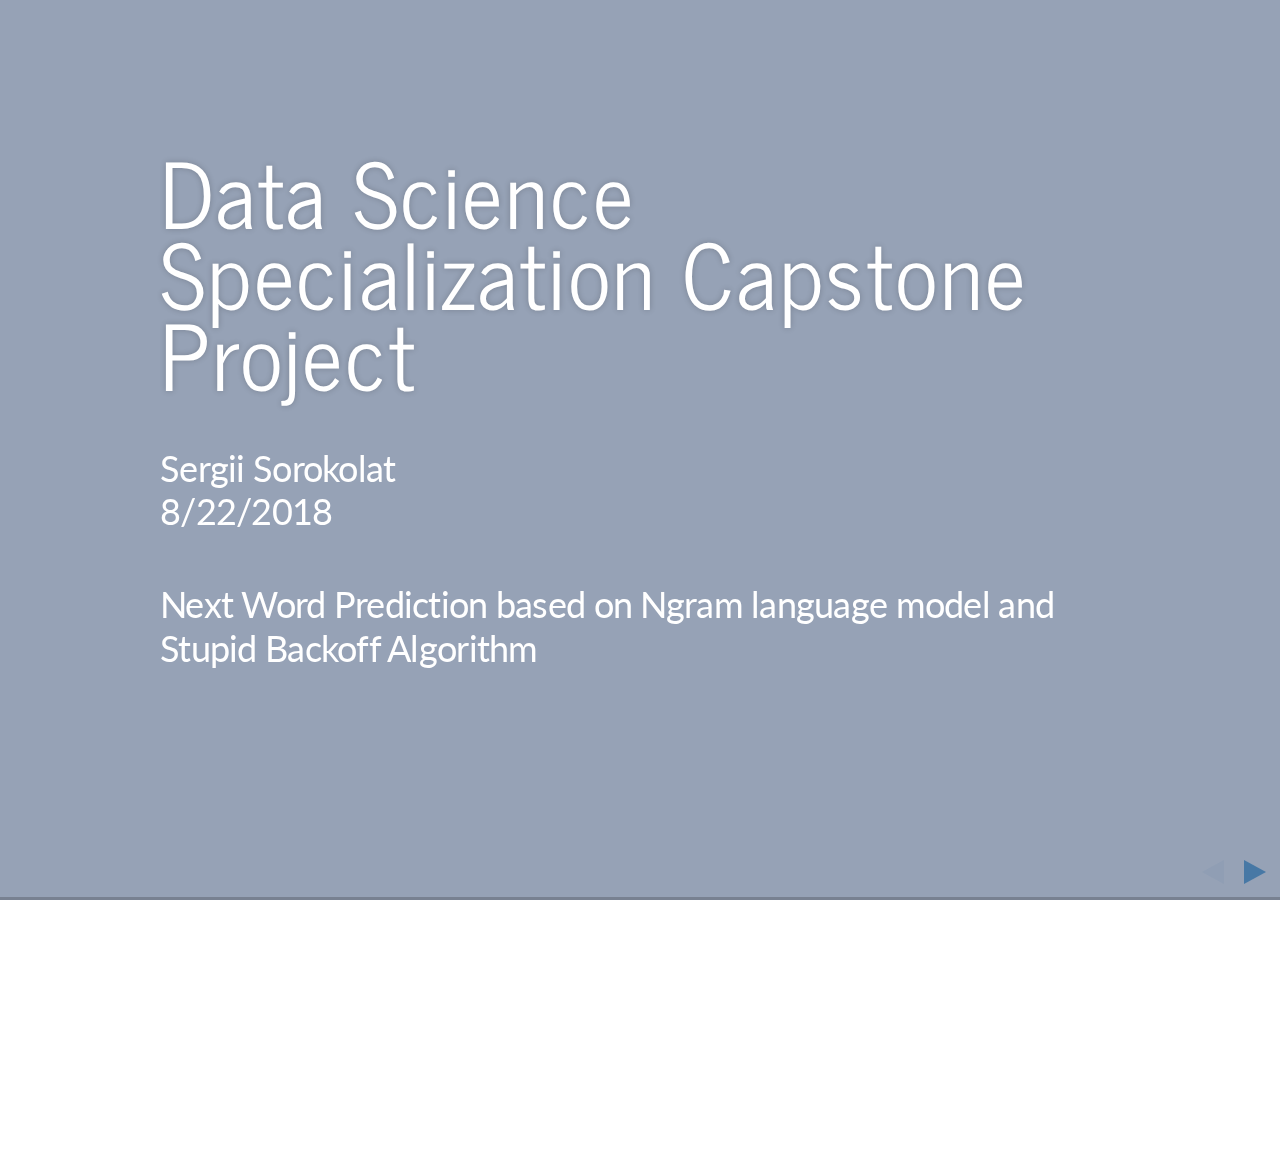
<file: slidedeck-rpubs.html>
<!DOCTYPE html>
<html lang="en">

<head>
  <meta charset="utf-8">
  <title>Data Science Specialization Capstone Project</title>
    
  <meta name="apple-mobile-web-app-capable" content="yes" />
  <meta name="apple-mobile-web-app-status-bar-style" content="black-translucent" />

  <meta name="viewport" content="width=device-width, initial-scale=1.0, maximum-scale=1.0, user-scalable=no" />
  
    
  <!-- web fonts -->
  <style type="text/css">
@import url('https://fonts.googleapis.com/css?family=News+Cycle:400,700');
@import url('https://fonts.googleapis.com/css?family=Lato:400,700,400italic,700italic');

  </style>    
    
  <!-- reveal.js -->
  <style type="text/css"  >
@charset "UTF-8";/*!
 * reveal.js
 * http://lab.hakim.se/reveal-js
 * MIT licensed
 *
 * Copyright (C) 2013 Hakim El Hattab, http://hakim.se
 */ html,body,.reveal div,.reveal span,.reveal applet,.reveal object,.reveal iframe,.reveal h1,.reveal h2,.reveal h3,.reveal h4,.reveal h5,.reveal h6,.reveal p,.reveal blockquote,.reveal pre,.reveal a,.reveal abbr,.reveal acronym,.reveal address,.reveal big,.reveal cite,.reveal code,.reveal del,.reveal dfn,.reveal em,.reveal img,.reveal ins,.reveal kbd,.reveal q,.reveal s,.reveal samp,.reveal small,.reveal strike,.reveal strong,.reveal sub,.reveal sup,.reveal tt,.reveal var,.reveal b,.reveal u,.reveal i,.reveal center,.reveal dl,.reveal dt,.reveal dd,.reveal ol,.reveal ul,.reveal li,.reveal fieldset,.reveal form,.reveal label,.reveal legend,.reveal table,.reveal caption,.reveal tbody,.reveal tfoot,.reveal thead,.reveal tr,.reveal th,.reveal td,.reveal article,.reveal aside,.reveal canvas,.reveal details,.reveal embed,.reveal figure,.reveal figcaption,.reveal footer,.reveal header,.reveal hgroup,.reveal menu,.reveal nav,.reveal output,.reveal ruby,.reveal section,.reveal summary,.reveal time,.reveal mark,.reveal audio,video{margin:0;padding:0;border:0;font-size:100%;font:inherit;vertical-align:baseline}.reveal article,.reveal aside,.reveal details,.reveal figcaption,.reveal figure,.reveal footer,.reveal header,.reveal hgroup,.reveal menu,.reveal nav,.reveal section{display:block}html,body{width:100%;height:100%;overflow:hidden}body{position:relative;line-height:1}::selection{background:#FF5E99;color:#fff;text-shadow:none}.reveal h1,.reveal h2,.reveal h3,.reveal h4,.reveal h5,.reveal h6{-webkit-hyphens:auto;-moz-hyphens:auto;hyphens:auto;word-wrap:break-word}.reveal h1{font-size:3.77em}.reveal h2{font-size:2.11em}.reveal h3{font-size:1.55em}.reveal h4{font-size:1em}.reveal .slides section .fragment{opacity:0;-webkit-transition:all .2s ease;-moz-transition:all .2s ease;-ms-transition:all .2s ease;-o-transition:all .2s ease;transition:all .2s ease}.reveal .slides section .fragment.visible{opacity:1}.reveal .slides section .fragment.grow{opacity:1}.reveal .slides section .fragment.grow.visible{-webkit-transform:scale(1.3);-moz-transform:scale(1.3);-ms-transform:scale(1.3);-o-transform:scale(1.3);transform:scale(1.3)}.reveal .slides section .fragment.shrink{opacity:1}.reveal .slides section .fragment.shrink.visible{-webkit-transform:scale(0.7);-moz-transform:scale(0.7);-ms-transform:scale(0.7);-o-transform:scale(0.7);transform:scale(0.7)}.reveal .slides section .fragment.zoom-in{opacity:0;-webkit-transform:scale(0.1);-moz-transform:scale(0.1);-ms-transform:scale(0.1);-o-transform:scale(0.1);transform:scale(0.1)}.reveal .slides section .fragment.zoom-in.visible{opacity:1;-webkit-transform:scale(1);-moz-transform:scale(1);-ms-transform:scale(1);-o-transform:scale(1);transform:scale(1)}.reveal .slides section .fragment.roll-in{opacity:0;-webkit-transform:rotateX(90deg);-moz-transform:rotateX(90deg);-ms-transform:rotateX(90deg);-o-transform:rotateX(90deg);transform:rotateX(90deg)}.reveal .slides section .fragment.roll-in.visible{opacity:1;-webkit-transform:rotateX(0);-moz-transform:rotateX(0);-ms-transform:rotateX(0);-o-transform:rotateX(0);transform:rotateX(0)}.reveal .slides section .fragment.fade-out{opacity:1}.reveal .slides section .fragment.fade-out.visible{opacity:0}.reveal .slides section .fragment.highlight-red,.reveal .slides section .fragment.highlight-green,.reveal .slides section .fragment.highlight-blue{opacity:1}.reveal .slides section .fragment.highlight-red.visible{color:#ff2c2d}.reveal .slides section .fragment.highlight-green.visible{color:#17ff2e}.reveal .slides section .fragment.highlight-blue.visible{color:#1b91ff}.reveal:after{content:'';font-style:italic}.reveal img,.reveal video,.reveal iframe{max-width:95%;max-height:95%}.reveal a{position:relative}.reveal strong,.reveal b{font-weight:700}.reveal em,.reveal i{font-style:italic}.reveal ol,.reveal ul{display:inline-block;text-align:left;margin:0 0 0 1em}.reveal ol{list-style-type:decimal}.reveal ul{list-style-type:disc}.reveal ul ul{list-style-type:square}.reveal ul ul ul{list-style-type:circle}.reveal ul ul,.reveal ul ol,.reveal ol ol,.reveal ol ul{display:block;margin-left:40px}.reveal p{margin-bottom:10px;line-height:1.2em}.reveal q,.reveal blockquote{quotes:none}.reveal blockquote{display:block;position:relative;width:70%;margin:5px auto;padding:5px;font-style:italic;background:rgba(255,255,255,.05);box-shadow:0 0 2px rgba(0,0,0,.2)}.reveal blockquote p:first-child,.reveal blockquote p:last-child{display:inline-block}.reveal q{font-style:italic}.reveal pre{display:block;position:relative;width:90%;margin:15px auto;text-align:left;font-size:.55em;font-family:monospace;line-height:1.2em;word-wrap:break-word;box-shadow:0 0 6px rgba(0,0,0,.3)}.reveal code{font-family:monospace}.reveal pre code{padding:5px;overflow:auto;max-height:400px;word-wrap:normal}.reveal table th,.reveal table td{text-align:left;padding-right:.3em}.reveal table th{text-shadow:#fff 1px 1px 2px}.reveal sup{vertical-align:super}.reveal sub{vertical-align:sub}.reveal small{display:inline-block;font-size:.6em;line-height:1.2em;vertical-align:top}.reveal small *{vertical-align:top}.reveal .controls{display:none;position:fixed;width:110px;height:110px;z-index:30;right:10px;bottom:10px}.reveal .controls div{position:absolute;opacity:.05;width:0;height:0;border:12px solid transparent;-moz-transform:scale(.9999);-webkit-transition:all .2s ease;-moz-transition:all .2s ease;-ms-transition:all .2s ease;-o-transition:all .2s ease;transition:all .2s ease}.reveal .controls div.enabled{opacity:.7;cursor:pointer}.reveal .controls div.enabled:active{margin-top:1px}.reveal .controls div.navigate-left{top:42px;border-right-width:22px;border-right-color:#eee}.reveal .controls div.navigate-left.fragmented{opacity:.3}.reveal .controls div.navigate-right{left:74px;top:42px;border-left-width:22px;border-left-color:#eee}.reveal .controls div.navigate-right.fragmented{opacity:.3}.reveal .controls div.navigate-up{left:42px;border-bottom-width:22px;border-bottom-color:#eee}.reveal .controls div.navigate-up.fragmented{opacity:.3}.reveal .controls div.navigate-down{left:42px;top:74px;border-top-width:22px;border-top-color:#eee}.reveal .controls div.navigate-down.fragmented{opacity:.3}.reveal .progress{position:fixed;display:none;height:3px;width:100%;bottom:0;left:0;z-index:10}.reveal .progress:after{content:'';display:'block';position:absolute;height:20px;width:100%;top:-20px}.reveal .progress span{display:block;height:100%;width:0;-webkit-transition:width 800ms cubic-bezier(0.26,.86,.44,.985);-moz-transition:width 800ms cubic-bezier(0.26,.86,.44,.985);-ms-transition:width 800ms cubic-bezier(0.26,.86,.44,.985);-o-transition:width 800ms cubic-bezier(0.26,.86,.44,.985);transition:width 800ms cubic-bezier(0.26,.86,.44,.985)}.reveal .roll{display:inline-block;line-height:1.2;overflow:hidden;vertical-align:top;-webkit-perspective:400px;-moz-perspective:400px;-ms-perspective:400px;perspective:400px;-webkit-perspective-origin:50% 50%;-moz-perspective-origin:50% 50%;-ms-perspective-origin:50% 50%;perspective-origin:50% 50%}.reveal .roll:hover{background:0;text-shadow:none}.reveal .roll span{display:block;position:relative;padding:0 2px;pointer-events:none;-webkit-transition:all 400ms ease;-moz-transition:all 400ms ease;-ms-transition:all 400ms ease;transition:all 400ms ease;-webkit-transform-origin:50% 0;-moz-transform-origin:50% 0;-ms-transform-origin:50% 0;transform-origin:50% 0;-webkit-transform-style:preserve-3d;-moz-transform-style:preserve-3d;-ms-transform-style:preserve-3d;transform-style:preserve-3d;-webkit-backface-visibility:hidden;-moz-backface-visibility:hidden;backface-visibility:hidden}.reveal .roll:hover span{background:rgba(0,0,0,.5);-webkit-transform:translate3d(0px,0,-45px) rotateX(90deg);-moz-transform:translate3d(0px,0,-45px) rotateX(90deg);-ms-transform:translate3d(0px,0,-45px) rotateX(90deg);transform:translate3d(0px,0,-45px) rotateX(90deg)}.reveal .roll span:after{content:attr(data-title);display:block;position:absolute;left:0;top:0;padding:0 2px;-webkit-backface-visibility:hidden;-moz-backface-visibility:hidden;backface-visibility:hidden;-webkit-transform-origin:50% 0;-moz-transform-origin:50% 0;-ms-transform-origin:50% 0;transform-origin:50% 0;-webkit-transform:translate3d(0px,110%,0) rotateX(-90deg);-moz-transform:translate3d(0px,110%,0) rotateX(-90deg);-ms-transform:translate3d(0px,110%,0) rotateX(-90deg);transform:translate3d(0px,110%,0) rotateX(-90deg)}.reveal{position:relative;width:100%;height:100%}.reveal .slides{position:absolute;width:100%;height:100%;left:50%;top:50%;overflow:visible;z-index:1;text-align:center;-webkit-transition:-webkit-perspective .4s ease;-moz-transition:-moz-perspective .4s ease;-ms-transition:-ms-perspective .4s ease;-o-transition:-o-perspective .4s ease;transition:perspective .4s ease;-webkit-perspective:600px;-moz-perspective:600px;-ms-perspective:600px;perspective:600px;-webkit-perspective-origin:0 -100px;-moz-perspective-origin:0 -100px;-ms-perspective-origin:0 -100px;perspective-origin:0 -100px}.reveal .slides>section,.reveal .slides>section>section{display:none;position:absolute;width:100%;padding:20px 0;z-index:10;line-height:1.2em;font-weight:400;-webkit-transform-style:preserve-3d;-moz-transform-style:preserve-3d;-ms-transform-style:preserve-3d;transform-style:preserve-3d;-webkit-transition:-webkit-transform-origin 800ms cubic-bezier(0.26,.86,.44,.985),-webkit-transform 800ms cubic-bezier(0.26,.86,.44,.985),visibility 800ms cubic-bezier(0.26,.86,.44,.985),opacity 800ms cubic-bezier(0.26,.86,.44,.985);-moz-transition:-moz-transform-origin 800ms cubic-bezier(0.26,.86,.44,.985),-moz-transform 800ms cubic-bezier(0.26,.86,.44,.985),visibility 800ms cubic-bezier(0.26,.86,.44,.985),opacity 800ms cubic-bezier(0.26,.86,.44,.985);-ms-transition:-ms-transform-origin 800ms cubic-bezier(0.26,.86,.44,.985),-ms-transform 800ms cubic-bezier(0.26,.86,.44,.985),visibility 800ms cubic-bezier(0.26,.86,.44,.985),opacity 800ms cubic-bezier(0.26,.86,.44,.985);-o-transition:-o-transform-origin 800ms cubic-bezier(0.26,.86,.44,.985),-o-transform 800ms cubic-bezier(0.26,.86,.44,.985),visibility 800ms cubic-bezier(0.26,.86,.44,.985),opacity 800ms cubic-bezier(0.26,.86,.44,.985);transition:transform-origin 800ms cubic-bezier(0.26,.86,.44,.985),transform 800ms cubic-bezier(0.26,.86,.44,.985),visibility 800ms cubic-bezier(0.26,.86,.44,.985),opacity 800ms cubic-bezier(0.26,.86,.44,.985)}.reveal[data-transition-speed=fast] .slides section{-webkit-transition-duration:400ms;-moz-transition-duration:400ms;-ms-transition-duration:400ms;transition-duration:400ms}.reveal[data-transition-speed=slow] .slides section{-webkit-transition-duration:1200ms;-moz-transition-duration:1200ms;-ms-transition-duration:1200ms;transition-duration:1200ms}.reveal .slides section[data-transition-speed=fast]{-webkit-transition-duration:400ms;-moz-transition-duration:400ms;-ms-transition-duration:400ms;transition-duration:400ms}.reveal .slides section[data-transition-speed=slow]{-webkit-transition-duration:1200ms;-moz-transition-duration:1200ms;-ms-transition-duration:1200ms;transition-duration:1200ms}.reveal .slides>section{left:-50%;top:-50%}.reveal .slides>section.stack{padding-top:0;padding-bottom:0}.reveal .slides>section.present,.reveal .slides>section>section.present{display:block;z-index:11;opacity:1}.reveal.center,.reveal.center .slides,.reveal.center .slides section{min-height:auto!important}.reveal .slides>section[data-transition=default].past,.reveal .slides>section.past{display:block;opacity:0;-webkit-transform:translate3d(-100%,0,0) rotateY(-90deg) translate3d(-100%,0,0);-moz-transform:translate3d(-100%,0,0) rotateY(-90deg) translate3d(-100%,0,0);-ms-transform:translate3d(-100%,0,0) rotateY(-90deg) translate3d(-100%,0,0);transform:translate3d(-100%,0,0) rotateY(-90deg) translate3d(-100%,0,0)}.reveal .slides>section[data-transition=default].future,.reveal .slides>section.future{display:block;opacity:0;-webkit-transform:translate3d(100%,0,0) rotateY(90deg) translate3d(100%,0,0);-moz-transform:translate3d(100%,0,0) rotateY(90deg) translate3d(100%,0,0);-ms-transform:translate3d(100%,0,0) rotateY(90deg) translate3d(100%,0,0);transform:translate3d(100%,0,0) rotateY(90deg) translate3d(100%,0,0)}.reveal .slides>section>section[data-transition=default].past,.reveal .slides>section>section.past{display:block;opacity:0;-webkit-transform:translate3d(0,-300px,0) rotateX(70deg) translate3d(0,-300px,0);-moz-transform:translate3d(0,-300px,0) rotateX(70deg) translate3d(0,-300px,0);-ms-transform:translate3d(0,-300px,0) rotateX(70deg) translate3d(0,-300px,0);transform:translate3d(0,-300px,0) rotateX(70deg) translate3d(0,-300px,0)}.reveal .slides>section>section[data-transition=default].future,.reveal .slides>section>section.future{display:block;opacity:0;-webkit-transform:translate3d(0,300px,0) rotateX(-70deg) translate3d(0,300px,0);-moz-transform:translate3d(0,300px,0) rotateX(-70deg) translate3d(0,300px,0);-ms-transform:translate3d(0,300px,0) rotateX(-70deg) translate3d(0,300px,0);transform:translate3d(0,300px,0) rotateX(-70deg) translate3d(0,300px,0)}.reveal .slides>section[data-transition=concave].past,.reveal.concave .slides>section.past{-webkit-transform:translate3d(-100%,0,0) rotateY(90deg) translate3d(-100%,0,0);-moz-transform:translate3d(-100%,0,0) rotateY(90deg) translate3d(-100%,0,0);-ms-transform:translate3d(-100%,0,0) rotateY(90deg) translate3d(-100%,0,0);transform:translate3d(-100%,0,0) rotateY(90deg) translate3d(-100%,0,0)}.reveal .slides>section[data-transition=concave].future,.reveal.concave .slides>section.future{-webkit-transform:translate3d(100%,0,0) rotateY(-90deg) translate3d(100%,0,0);-moz-transform:translate3d(100%,0,0) rotateY(-90deg) translate3d(100%,0,0);-ms-transform:translate3d(100%,0,0) rotateY(-90deg) translate3d(100%,0,0);transform:translate3d(100%,0,0) rotateY(-90deg) translate3d(100%,0,0)}.reveal .slides>section>section[data-transition=concave].past,.reveal.concave .slides>section>section.past{-webkit-transform:translate3d(0,-80%,0) rotateX(-70deg) translate3d(0,-80%,0);-moz-transform:translate3d(0,-80%,0) rotateX(-70deg) translate3d(0,-80%,0);-ms-transform:translate3d(0,-80%,0) rotateX(-70deg) translate3d(0,-80%,0);transform:translate3d(0,-80%,0) rotateX(-70deg) translate3d(0,-80%,0)}.reveal .slides>section>section[data-transition=concave].future,.reveal.concave .slides>section>section.future{-webkit-transform:translate3d(0,80%,0) rotateX(70deg) translate3d(0,80%,0);-moz-transform:translate3d(0,80%,0) rotateX(70deg) translate3d(0,80%,0);-ms-transform:translate3d(0,80%,0) rotateX(70deg) translate3d(0,80%,0);transform:translate3d(0,80%,0) rotateX(70deg) translate3d(0,80%,0)}.reveal .slides>section[data-transition=zoom].past,.reveal.zoom .slides>section.past{opacity:0;visibility:hidden;-webkit-transform:scale(16);-moz-transform:scale(16);-ms-transform:scale(16);-o-transform:scale(16);transform:scale(16)}.reveal .slides>section[data-transition=zoom].future,.reveal.zoom .slides>section.future{opacity:0;visibility:hidden;-webkit-transform:scale(0.2);-moz-transform:scale(0.2);-ms-transform:scale(0.2);-o-transform:scale(0.2);transform:scale(0.2)}.reveal .slides>section>section[data-transition=zoom].past,.reveal.zoom .slides>section>section.past{-webkit-transform:translate(0,-150%);-moz-transform:translate(0,-150%);-ms-transform:translate(0,-150%);-o-transform:translate(0,-150%);transform:translate(0,-150%)}.reveal .slides>section>section[data-transition=zoom].future,.reveal.zoom .slides>section>section.future{-webkit-transform:translate(0,150%);-moz-transform:translate(0,150%);-ms-transform:translate(0,150%);-o-transform:translate(0,150%);transform:translate(0,150%)}.reveal.linear section{-webkit-backface-visibility:hidden;-moz-backface-visibility:hidden;-ms-backface-visibility:hidden;backface-visibility:hidden}.reveal .slides>section[data-transition=linear].past,.reveal.linear .slides>section.past{-webkit-transform:translate(-150%,0);-moz-transform:translate(-150%,0);-ms-transform:translate(-150%,0);-o-transform:translate(-150%,0);transform:translate(-150%,0)}.reveal .slides>section[data-transition=linear].future,.reveal.linear .slides>section.future{-webkit-transform:translate(150%,0);-moz-transform:translate(150%,0);-ms-transform:translate(150%,0);-o-transform:translate(150%,0);transform:translate(150%,0)}.reveal .slides>section>section[data-transition=linear].past,.reveal.linear .slides>section>section.past{-webkit-transform:translate(0,-150%);-moz-transform:translate(0,-150%);-ms-transform:translate(0,-150%);-o-transform:translate(0,-150%);transform:translate(0,-150%)}.reveal .slides>section>section[data-transition=linear].future,.reveal.linear .slides>section>section.future{-webkit-transform:translate(0,150%);-moz-transform:translate(0,150%);-ms-transform:translate(0,150%);-o-transform:translate(0,150%);transform:translate(0,150%)}.reveal.cube .slides{-webkit-perspective:1300px;-moz-perspective:1300px;-ms-perspective:1300px;perspective:1300px}.reveal.cube .slides section{padding:30px;min-height:700px;-webkit-backface-visibility:hidden;-moz-backface-visibility:hidden;-ms-backface-visibility:hidden;backface-visibility:hidden;-webkit-box-sizing:border-box;-moz-box-sizing:border-box;box-sizing:border-box}.reveal.center.cube .slides section{min-height:auto}.reveal.cube .slides section:not(.stack):before{content:'';position:absolute;display:block;width:100%;height:100%;left:0;top:0;background:rgba(0,0,0,.1);border-radius:4px;-webkit-transform:translateZ(-20px);-moz-transform:translateZ(-20px);-ms-transform:translateZ(-20px);-o-transform:translateZ(-20px);transform:translateZ(-20px)}.reveal.cube .slides section:not(.stack):after{content:'';position:absolute;display:block;width:90%;height:30px;left:5%;bottom:0;background:0;z-index:1;border-radius:4px;box-shadow:0 95px 25px rgba(0,0,0,.2);-webkit-transform:translateZ(-90px) rotateX(65deg);-moz-transform:translateZ(-90px) rotateX(65deg);-ms-transform:translateZ(-90px) rotateX(65deg);-o-transform:translateZ(-90px) rotateX(65deg);transform:translateZ(-90px) rotateX(65deg)}.reveal.cube .slides>section.stack{padding:0;background:0}.reveal.cube .slides>section.past{-webkit-transform-origin:100% 0;-moz-transform-origin:100% 0;-ms-transform-origin:100% 0;transform-origin:100% 0;-webkit-transform:translate3d(-100%,0,0) rotateY(-90deg);-moz-transform:translate3d(-100%,0,0) rotateY(-90deg);-ms-transform:translate3d(-100%,0,0) rotateY(-90deg);transform:translate3d(-100%,0,0) rotateY(-90deg)}.reveal.cube .slides>section.future{-webkit-transform-origin:0 0;-moz-transform-origin:0 0;-ms-transform-origin:0 0;transform-origin:0 0;-webkit-transform:translate3d(100%,0,0) rotateY(90deg);-moz-transform:translate3d(100%,0,0) rotateY(90deg);-ms-transform:translate3d(100%,0,0) rotateY(90deg);transform:translate3d(100%,0,0) rotateY(90deg)}.reveal.cube .slides>section>section.past{-webkit-transform-origin:0 100%;-moz-transform-origin:0 100%;-ms-transform-origin:0 100%;transform-origin:0 100%;-webkit-transform:translate3d(0,-100%,0) rotateX(90deg);-moz-transform:translate3d(0,-100%,0) rotateX(90deg);-ms-transform:translate3d(0,-100%,0) rotateX(90deg);transform:translate3d(0,-100%,0) rotateX(90deg)}.reveal.cube .slides>section>section.future{-webkit-transform-origin:0 0;-moz-transform-origin:0 0;-ms-transform-origin:0 0;transform-origin:0 0;-webkit-transform:translate3d(0,100%,0) rotateX(-90deg);-moz-transform:translate3d(0,100%,0) rotateX(-90deg);-ms-transform:translate3d(0,100%,0) rotateX(-90deg);transform:translate3d(0,100%,0) rotateX(-90deg)}.reveal.page .slides{-webkit-perspective-origin:0 50%;-moz-perspective-origin:0 50%;-ms-perspective-origin:0 50%;perspective-origin:0 50%;-webkit-perspective:3000px;-moz-perspective:3000px;-ms-perspective:3000px;perspective:3000px}.reveal.page .slides section{padding:30px;min-height:700px;-webkit-box-sizing:border-box;-moz-box-sizing:border-box;box-sizing:border-box}.reveal.page .slides section.past{z-index:12}.reveal.page .slides section:not(.stack):before{content:'';position:absolute;display:block;width:100%;height:100%;left:0;top:0;background:rgba(0,0,0,.1);-webkit-transform:translateZ(-20px);-moz-transform:translateZ(-20px);-ms-transform:translateZ(-20px);-o-transform:translateZ(-20px);transform:translateZ(-20px)}.reveal.page .slides section:not(.stack):after{content:'';position:absolute;display:block;width:90%;height:30px;left:5%;bottom:0;background:0;z-index:1;border-radius:4px;box-shadow:0 95px 25px rgba(0,0,0,.2);-webkit-transform:translateZ(-90px) rotateX(65deg)}.reveal.page .slides>section.stack{padding:0;background:0}.reveal.page .slides>section.past{-webkit-transform-origin:0 0;-moz-transform-origin:0 0;-ms-transform-origin:0 0;transform-origin:0 0;-webkit-transform:translate3d(-40%,0,0) rotateY(-80deg);-moz-transform:translate3d(-40%,0,0) rotateY(-80deg);-ms-transform:translate3d(-40%,0,0) rotateY(-80deg);transform:translate3d(-40%,0,0) rotateY(-80deg)}.reveal.page .slides>section.future{-webkit-transform-origin:100% 0;-moz-transform-origin:100% 0;-ms-transform-origin:100% 0;transform-origin:100% 0;-webkit-transform:translate3d(0,0,0);-moz-transform:translate3d(0,0,0);-ms-transform:translate3d(0,0,0);transform:translate3d(0,0,0)}.reveal.page .slides>section>section.past{-webkit-transform-origin:0 0;-moz-transform-origin:0 0;-ms-transform-origin:0 0;transform-origin:0 0;-webkit-transform:translate3d(0,-40%,0) rotateX(80deg);-moz-transform:translate3d(0,-40%,0) rotateX(80deg);-ms-transform:translate3d(0,-40%,0) rotateX(80deg);transform:translate3d(0,-40%,0) rotateX(80deg)}.reveal.page .slides>section>section.future{-webkit-transform-origin:0 100%;-moz-transform-origin:0 100%;-ms-transform-origin:0 100%;transform-origin:0 100%;-webkit-transform:translate3d(0,0,0);-moz-transform:translate3d(0,0,0);-ms-transform:translate3d(0,0,0);transform:translate3d(0,0,0)}.reveal .slides section[data-transition=fade],.reveal.fade .slides section,.reveal.fade .slides>section>section{-webkit-transform:none;-moz-transform:none;-ms-transform:none;-o-transform:none;transform:none;-webkit-transition:opacity .5s;-moz-transition:opacity .5s;-ms-transition:opacity .5s;-o-transition:opacity .5s;transition:opacity .5s}.reveal.fade.overview .slides section,.reveal.fade.overview .slides>section>section,.reveal.fade.exit-overview .slides section,.reveal.fade.exit-overview .slides>section>section{-webkit-transition:none;-moz-transition:none;-ms-transition:none;-o-transition:none;transition:none}.reveal .slides section[data-transition=none],.reveal.none .slides section{-webkit-transform:none;-moz-transform:none;-ms-transform:none;-o-transform:none;transform:none;-webkit-transition:none;-moz-transition:none;-ms-transition:none;-o-transition:none;transition:none}.reveal.overview .slides{-webkit-perspective-origin:0 0;-moz-perspective-origin:0 0;-ms-perspective-origin:0 0;perspective-origin:0 0;-webkit-perspective:700px;-moz-perspective:700px;-ms-perspective:700px;perspective:700px}.reveal.overview .slides section{height:600px;overflow:hidden;opacity:1!important;visibility:visible!important;cursor:pointer;background:rgba(0,0,0,.1)}.reveal.overview .slides section .fragment{opacity:1}.reveal.overview .slides section:after,.reveal.overview .slides section:before{display:none!important}.reveal.overview .slides section>section{opacity:1;cursor:pointer}.reveal.overview .slides section:hover{background:rgba(0,0,0,.3)}.reveal.overview .slides section.present{background:rgba(0,0,0,.3)}.reveal.overview .slides>section.stack{padding:0;background:0;overflow:visible}.reveal .pause-overlay{position:absolute;top:0;left:0;width:100%;height:100%;background:#000;visibility:hidden;opacity:0;z-index:100;-webkit-transition:all 1s ease;-moz-transition:all 1s ease;-ms-transition:all 1s ease;-o-transition:all 1s ease;transition:all 1s ease}.reveal.paused .pause-overlay{visibility:visible;opacity:1}.no-transforms{overflow-y:auto}.no-transforms .reveal .slides{position:relative;width:80%;height:auto!important;top:0;left:50%;margin:0;text-align:center}.no-transforms .reveal .controls,.no-transforms .reveal .progress{display:none!important}.no-transforms .reveal .slides section{display:block!important;opacity:1!important;position:relative!important;height:auto;min-height:auto;top:0;left:-50%;margin:70px 0;-webkit-transform:none;-moz-transform:none;-ms-transform:none;-o-transform:none;transform:none}.no-transforms .reveal .slides section section{left:0}.no-transition{-webkit-transition:none;-moz-transition:none;-ms-transition:none;-o-transition:none;transition:none}.reveal .state-background{position:absolute;width:100%;height:100%;background:rgba(0,0,0,0);-webkit-transition:background 800ms ease;-moz-transition:background 800ms ease;-ms-transition:background 800ms ease;-o-transition:background 800ms ease;transition:background 800ms ease}.alert .reveal .state-background{background:rgba(200,50,30,.6)}.soothe .reveal .state-background{background:rgba(50,200,90,.4)}.blackout .reveal .state-background{background:rgba(0,0,0,.6)}.whiteout .reveal .state-background{background:rgba(255,255,255,.6)}.cobalt .reveal .state-background{background:rgba(22,152,213,.6)}.mint .reveal .state-background{background:rgba(22,213,75,.6)}.submerge .reveal .state-background{background:rgba(12,25,77,.6)}.lila .reveal .state-background{background:rgba(180,50,140,.6)}.sunset .reveal .state-background{background:rgba(255,122,0,.6)}.reveal.rtl .slides,.reveal.rtl .slides h1,.reveal.rtl .slides h2,.reveal.rtl .slides h3,.reveal.rtl .slides h4,.reveal.rtl .slides h5,.reveal.rtl .slides h6{direction:rtl;font-family:sans-serif}.reveal.rtl pre,.reveal.rtl code{direction:ltr}.reveal.rtl ol,.reveal.rtl ul{text-align:right}.reveal.rtl .progress span{float:right}.reveal aside.notes{display:none}.zoomed .reveal *,.zoomed .reveal :before,.zoomed .reveal :after{-webkit-transform:none!important;-moz-transform:none!important;-ms-transform:none!important;transform:none!important;-webkit-backface-visibility:visible!important;-moz-backface-visibility:visible!important;-ms-backface-visibility:visible!important;backface-visibility:visible!important}.zoomed .reveal .progress,.zoomed .reveal .controls{opacity:0}.zoomed .reveal .roll span{background:0}.zoomed .reveal .roll span:after{visibility:hidden}
</style>
  <style type="text/css"  >
/**
 * A simple theme for reveal.js presentations, similar
 * to the default theme. The accent color is darkblue.
 *
 * This theme is Copyright (C) 2012 Owen Versteeg, https://github.com/StereotypicalApps. It is MIT licensed.
 * reveal.js is Copyright (C) 2011-2012 Hakim El Hattab, http://hakim.se
 */
/*********************************************
 * GLOBAL STYLES
 *********************************************/
body {
  background: white;
  background-color: white; }

.reveal {
  font-family: "Lato", sans-serif;
  font-size: 36px;
  font-weight: 200;
  letter-spacing: -0.02em;
  color: black; }

::selection {
  color: white;
  background: rgba(0, 0, 0, 0.99);
  text-shadow: none; }

/*********************************************
 * HEADERS
 *********************************************/
.reveal h1,
.reveal h2,
.reveal h3,
.reveal h4,
.reveal h5,
.reveal h6 {
  margin: 0 0 20px 0;
  color: black;
  font-family: "News Cycle", Impact, sans-serif;
  line-height: 0.9em;
  letter-spacing: 0.02em;
  text-transform: none;
  text-shadow: none; }

.reveal h1 {
  text-shadow: 0px 0px 6px rgba(0, 0, 0, 0.2); }

/*********************************************
 * LINKS
 *********************************************/
.reveal a:not(.image) {
  color: darkblue;
  text-decoration: none;
  -webkit-transition: color .15s ease;
  -moz-transition: color .15s ease;
  -ms-transition: color .15s ease;
  -o-transition: color .15s ease;
  transition: color .15s ease; }

.reveal a:not(.image):hover {
  color: #0000f1;
  text-shadow: none;
  border: none; }

.reveal .roll span:after {
  color: #fff;
  background: #00003f; }

/*********************************************
 * IMAGES
 *********************************************/
.reveal section img {
  margin: 15px 0px;
  background: rgba(255, 255, 255, 0.12);
  border: 4px solid black;
  box-shadow: 0 0 10px rgba(0, 0, 0, 0.15);
  -webkit-transition: all .2s linear;
  -moz-transition: all .2s linear;
  -ms-transition: all .2s linear;
  -o-transition: all .2s linear;
  transition: all .2s linear; }

.reveal a:hover img {
  background: rgba(255, 255, 255, 0.2);
  border-color: darkblue;
  box-shadow: 0 0 20px rgba(0, 0, 0, 0.55); }

/*********************************************
 * NAVIGATION CONTROLS
 *********************************************/
.reveal .controls div.navigate-left,
.reveal .controls div.navigate-left.enabled {
  border-right-color: darkblue; }

.reveal .controls div.navigate-right,
.reveal .controls div.navigate-right.enabled {
  border-left-color: darkblue; }

.reveal .controls div.navigate-up,
.reveal .controls div.navigate-up.enabled {
  border-bottom-color: darkblue; }

.reveal .controls div.navigate-down,
.reveal .controls div.navigate-down.enabled {
  border-top-color: darkblue; }

.reveal .controls div.navigate-left.enabled:hover {
  border-right-color: #0000f1; }

.reveal .controls div.navigate-right.enabled:hover {
  border-left-color: #0000f1; }

.reveal .controls div.navigate-up.enabled:hover {
  border-bottom-color: #0000f1; }

.reveal .controls div.navigate-down.enabled:hover {
  border-top-color: #0000f1; }

/*********************************************
 * PROGRESS BAR
 *********************************************/
.reveal .progress {
  background: rgba(0, 0, 0, 0.2); }

.reveal .progress span {
  background: darkblue;
  -webkit-transition: width 800ms cubic-bezier(0.26, 0.86, 0.44, 0.985);
  -moz-transition: width 800ms cubic-bezier(0.26, 0.86, 0.44, 0.985);
  -ms-transition: width 800ms cubic-bezier(0.26, 0.86, 0.44, 0.985);
  -o-transition: width 800ms cubic-bezier(0.26, 0.86, 0.44, 0.985);
  transition: width 800ms cubic-bezier(0.26, 0.86, 0.44, 0.985); }

</style>
 
  <style type="text/css">

.reveal h1 { 
  font-size: 2.5em; 
}

.reveal h1,
.reveal h2,
.reveal h3,
.reveal h4,
.reveal h5,
.reveal h6 { 
   margin-bottom: .6em;    
}

.reveal p,
.reveal table {
   margin-bottom: 1em; 
}

.reveal li {
   margin-bottom: .4em;
}

.reveal ul ul,
.reveal ul ol,
.reveal ol ol,
.reveal ol ul {
	margin-top: .4em;
}

.reveal .slides {
  text-align: left;
}

.reveal small {
	font-size: 0.85em;
}

.reveal pre {   
  margin-top: 0;
  max-width: 95%;
  border: 1px solid #ccc;
  white-space: pre-wrap;
  margin-bottom: 1em; 
}

.reveal pre code {
  display: block; padding: 0.5em;
  font-size: 1.6em;
  line-height: 1.1em;
  background-color: white;
  overflow: visible;
  max-height: none;
  word-wrap: normal;
}

.reveal code {
  overflow: visible;
  max-height: none;
}

.reveal code.r {
  background-color: #F8F8F8;
}

.reveal code.cpp {
  background-color: #F8F8F8;
}

.reveal section del {
   text-decoration: none;
   color: #AAB1BA;
}

.reveal section img {
   border: none;
}

.reveal section .fieldError {
  margin-bottom: 25px;
}

.reveal section .fieldError span {
  color: red;
}

.prompt .reveal .state-background {
   background: #C6D7DC;
}

.quiz-multichoice .reveal .state-background {
  background: rgba(254,220,179,1);
}

.quiz-multichoice .reveal ul {
  list-style-type: none;
  margin-bottom: 30px;
}

.quiz-multichoice .reveal li {
  margin-top: 15px;
}

.quiz-multichoice .reveal .quizFeedback {
  margin-bottom: 30px;
}

.quiz-multichoice .reveal .quizFeedback img {
  border: none;
  box-shadow: none;
  background: transparent;
  float: left;
  margin-top: -15px;
}

.quiz-multichoice .reveal .quizFeedback span {
  font-size: 1.4em; 
  margin-left: 12px;
}

.section .reveal .state-background {
   background: #96A2B6;
}

.section .reveal h1,
.section .reveal h2,
.section .reveal p {
   color: white;
   margin-top: 50px;
}

.sub-section .reveal .state-background {
  background: #E7E8EA
}

.sub-section .reveal h2,
.sub-section .reveal p {
  color: #63717B;
  margin-top: 50px;
}

.reveal strong {
  color: #25679E;
}

.reveal .controls {
  right: -20px;
  bottom: 5px;
}

.reveal .controls div.navigate-left {
  top: 75px;
}

.reveal .controls div.navigate-right {
  left: 54px;
  top: 75px;
}


.reveal .controls div.navigate-up {
  display: none;
}

.reveal .controls div.navigate-down {
  display: none;
}

/*********************************************
 * NAVIGATION CONTROLS
 *********************************************/
 
.reveal .controls div.navigate-left,
.reveal .controls div.navigate-left.enabled {
  border-right-color: #25679E;
}

.reveal .controls div.navigate-right,
.reveal .controls div.navigate-right.enabled {
  border-left-color: #25679E;
}

.reveal .controls div.navigate-up,
.reveal .controls div.navigate-up.enabled {
  border-bottom-color: #25679E;
}

.reveal .controls div.navigate-down,
.reveal .controls div.navigate-down.enabled {
  border-top-color: #25679E;
}

.reveal .controls div.navigate-left.enabled:hover {
  border-right-color: #267EC8;
}

.reveal .controls div.navigate-right.enabled:hover {
  border-left-color: #267EC8;
}

.reveal .controls div.navigate-up.enabled:hover {
  border-bottom-color: #267EC8;
}

.reveal .controls div.navigate-down.enabled:hover {
  border-top-color: #267EC8;
}

.reveal .progress span {
  background: #25679E;
}

.reveal .slides>section,
.reveal .slides>section>section {
  padding: 0px 0px;
}


.reveal table {
  border-width: 1px;
  border-spacing: 2px;
  border-style: dotted;
  border-color: gray;
  border-collapse: collapse;
  font-size: 0.7em;
}

.reveal table th {
  border-width: 1px;
  padding-left: 10px;
  padding-right: 25px;
  font-weight: bold;
  border-style: dotted;
  border-color: gray;
}

.reveal table td {
  border-width: 1px;
  padding-left: 10px;
  padding-right: 25px;
  border-style: dotted;
  border-color: gray;
}

.reveal blockquote {
  display: block;
  position: relative;
  width: 90%;
  margin: 5px auto;
  padding: 5px;

  font-style: normal;
  background: #C6D7DC;
  border: 1px solid #C6D7DC;
  box-shadow: none;
}

.reveal blockquote p:first-child,
.reveal blockquote p:last-child {
  display: block;
}

.reveal blockquote:before {
  content: '';
}

.reveal blockquote:after {
    content: '';
}


.reveal ol,
.reveal ul {
	margin: 0 0 .5em 1.2em;
}

.reveal .slides section {
   height: 100%;
}

.reveal .slides section .slideContent h2 {
   font-size: 1.3em;
   font-weight: bold;
}

.reveal .slides section .slideContent h3 {
   font-size: 1.1em;
   font-weight: bold;
}

.reveal .slides section .column {
   position: fixed;
   width: 48%;
   top: 2.5em;
   bottom: 0;
}

.reveal .slides section .column1 {
   left: 0;
}

.reveal .slides section .column2 {
   right: 0;
}

.reveal .slides section .column img {
   max-width: 95%;
   max-height: 95%;
   height: auto;
}

.reveal .slides section .mediaOnly {
   position: absolute;
   width: 100%;
   top: 2.5em;
   bottom: 0;
}

.reveal .slides section .mediaOnly img {
   max-width: 90%;
   max-height: 90%;
   height: auto;
}

.reveal .slides section .mediaInline img {
   max-width: 90%;
   max-height: 50%;
   width: auto;
}

.reveal .slides section .mediaOnly video {
   height: 90%;
   width: 90%;
}

.reveal .slides section .mediaInline video {
   height: 50%;
   width: 90%;
}

.reveal .slides section .noTitle {
   top: 0;
}





.reveal {
  font-family: "Lato", sans-serif;
}
  
.reveal h1,
.reveal h2,
.reveal h3,
.reveal h4,
.reveal h5,
.reveal h6 {
  font-family: "News Cycle", Impact, sans-serif;
}



  </style>
  
  <!-- reveal print css -->
  <style type="text/css" media="print" >
/* Default Print Stylesheet Template
   by Rob Glazebrook of CSSnewbie.com
   Last Updated: June 4, 2008

   Feel free (nay, compelled) to edit, append, and
   manipulate this file as you see fit. */


/* SECTION 1: Set default width, margin, float, and
   background. This prevents elements from extending
   beyond the edge of the printed page, and prevents
   unnecessary background images from printing */

* {
	-webkit-print-color-adjust: exact;
}

body {
	font-size: 18pt;
	width: auto;
	height: auto;
	border: 0;
	padding: 0;
	float: none !important;
	overflow: visible;
}

html {
	width: 100%;
	height: 100%;
	overflow: visible;
}

@page {
	size: letter landscape;
	margin: 0;
}

/* SECTION 2: Remove any elements not needed in print.
   This would include navigation, ads, sidebars, etc. */
.nestedarrow,
.controls,
.reveal .progress,
.reveal.overview,
.fork-reveal,
.share-reveal,
.state-background {
	display: none !important;
}

/* SECTION 3: Set body font face, size, and color.
   Consider using a serif font for readability. */
body, p, td, li, div {
	font-size: 18pt;
}

/* SECTION 4: Set heading font face, sizes, and color.
   Diffrentiate your headings from your body text.
   Perhaps use a large sans-serif for distinction. */
h1,h2,h3,h4,h5,h6 {
	text-shadow: 0 0 0 #000 !important;
}

/* SECTION 5: Make hyperlinks more usable.
   Ensure links are underlined, and consider appending
   the URL to the end of the link for usability. */
a:link,
a:visited {
	font-weight: bold;
	text-decoration: underline;
}


/* SECTION 6: more reveal.js specific additions by @skypanther */
ul, ol, div, p {
	visibility: visible;
	position: static;
	width: auto;
	height: auto;
	display: block;
	overflow: visible;
	margin: auto;
}
.reveal .slides {
	position: static;
	width: 100%;
	height: auto;

	left: auto;
	top: auto;
	margin-left: auto;
	margin-right: auto;
	margin-top: auto;
	padding: auto;

	overflow: visible;
	display: block;

	text-align: center;

	-webkit-perspective: none;
	   -moz-perspective: none;
	    -ms-perspective: none;
	        perspective: none;

	-webkit-perspective-origin: 50% 50%; /* there isn't a none/auto value but 50-50 is the default */
	   -moz-perspective-origin: 50% 50%;
	    -ms-perspective-origin: 50% 50%;
	        perspective-origin: 50% 50%;
}
.reveal .slides section {

	page-break-after: always !important;

	visibility: visible !important;
	position: static !important;
	width: 100% !important;
	height: auto !important;
	min-height: initial !important;
	display: block !important;
	overflow: visible !important;

	left: 0 !important;
	top: 0 !important;
	margin-left: 0px !important;
	margin-top: 50px !important;
	padding: 20px 0px !important;

	opacity: 1 !important;

	-webkit-transform-style: flat !important;
	   -moz-transform-style: flat !important;
	    -ms-transform-style: flat !important;
	        transform-style: flat !important;

	-webkit-transform: none !important;
	   -moz-transform: none !important;
	    -ms-transform: none !important;
	        transform: none !important;
}
.reveal section.stack {
	margin: 0px !important;
	padding: 0px !important;
	page-break-after: avoid !important;
}
.reveal section .fragment {
	opacity: 1 !important;
	visibility: visible !important;

	-webkit-transform: none !important;
	   -moz-transform: none !important;
	    -ms-transform: none !important;
	        transform: none !important;
}
.reveal img {
	box-shadow: none;
}
.reveal .roll {
	overflow: visible;
	line-height: 1em;
}
.reveal small a {
	font-size: 16pt !important;
}

</style>
  
<!-- Styles for R syntax highlighter -->
<style type="text/css">
   pre .operator,
   pre .paren {
     color: rgb(104, 118, 135)
   }

   pre .literal {
     color: rgb(88, 72, 246)
   }

   pre .number {
     color: rgb(0, 0, 205);
   }

   pre .comment {
     color: rgb(76, 136, 107);
   }

   pre .keyword {
     color: rgb(0, 0, 255);
   }

   pre .identifier {
     color: rgb(0, 0, 0);
   }

   pre .string {
     color: rgb(3, 106, 7);
   }
</style>

<!-- R syntax highlighter -->
<script type="text/javascript">
var hljs=new function(){function m(p){return p.replace(/&/gm,"&amp;").replace(/</gm,"&lt;")}function f(r,q,p){return RegExp(q,"m"+(r.cI?"i":"")+(p?"g":""))}function b(r){for(var p=0;p<r.childNodes.length;p++){var q=r.childNodes[p];if(q.nodeName=="CODE"){return q}if(!(q.nodeType==3&&q.nodeValue.match(/\s+/))){break}}}function h(t,s){var p="";for(var r=0;r<t.childNodes.length;r++){if(t.childNodes[r].nodeType==3){var q=t.childNodes[r].nodeValue;if(s){q=q.replace(/\n/g,"")}p+=q}else{if(t.childNodes[r].nodeName=="BR"){p+="\n"}else{p+=h(t.childNodes[r])}}}if(/MSIE [678]/.test(navigator.userAgent)){p=p.replace(/\r/g,"\n")}return p}function a(s){var r=s.className.split(/\s+/);r=r.concat(s.parentNode.className.split(/\s+/));for(var q=0;q<r.length;q++){var p=r[q].replace(/^language-/,"");if(e[p]){return p}}}function c(q){var p=[];(function(s,t){for(var r=0;r<s.childNodes.length;r++){if(s.childNodes[r].nodeType==3){t+=s.childNodes[r].nodeValue.length}else{if(s.childNodes[r].nodeName=="BR"){t+=1}else{if(s.childNodes[r].nodeType==1){p.push({event:"start",offset:t,node:s.childNodes[r]});t=arguments.callee(s.childNodes[r],t);p.push({event:"stop",offset:t,node:s.childNodes[r]})}}}}return t})(q,0);return p}function k(y,w,x){var q=0;var z="";var s=[];function u(){if(y.length&&w.length){if(y[0].offset!=w[0].offset){return(y[0].offset<w[0].offset)?y:w}else{return w[0].event=="start"?y:w}}else{return y.length?y:w}}function t(D){var A="<"+D.nodeName.toLowerCase();for(var B=0;B<D.attributes.length;B++){var C=D.attributes[B];A+=" "+C.nodeName.toLowerCase();if(C.value!==undefined&&C.value!==false&&C.value!==null){A+='="'+m(C.value)+'"'}}return A+">"}while(y.length||w.length){var v=u().splice(0,1)[0];z+=m(x.substr(q,v.offset-q));q=v.offset;if(v.event=="start"){z+=t(v.node);s.push(v.node)}else{if(v.event=="stop"){var p,r=s.length;do{r--;p=s[r];z+=("</"+p.nodeName.toLowerCase()+">")}while(p!=v.node);s.splice(r,1);while(r<s.length){z+=t(s[r]);r++}}}}return z+m(x.substr(q))}function j(){function q(x,y,v){if(x.compiled){return}var u;var s=[];if(x.k){x.lR=f(y,x.l||hljs.IR,true);for(var w in x.k){if(!x.k.hasOwnProperty(w)){continue}if(x.k[w] instanceof Object){u=x.k[w]}else{u=x.k;w="keyword"}for(var r in u){if(!u.hasOwnProperty(r)){continue}x.k[r]=[w,u[r]];s.push(r)}}}if(!v){if(x.bWK){x.b="\\b("+s.join("|")+")\\s"}x.bR=f(y,x.b?x.b:"\\B|\\b");if(!x.e&&!x.eW){x.e="\\B|\\b"}if(x.e){x.eR=f(y,x.e)}}if(x.i){x.iR=f(y,x.i)}if(x.r===undefined){x.r=1}if(!x.c){x.c=[]}x.compiled=true;for(var t=0;t<x.c.length;t++){if(x.c[t]=="self"){x.c[t]=x}q(x.c[t],y,false)}if(x.starts){q(x.starts,y,false)}}for(var p in e){if(!e.hasOwnProperty(p)){continue}q(e[p].dM,e[p],true)}}function d(B,C){if(!j.called){j();j.called=true}function q(r,M){for(var L=0;L<M.c.length;L++){if((M.c[L].bR.exec(r)||[null])[0]==r){return M.c[L]}}}function v(L,r){if(D[L].e&&D[L].eR.test(r)){return 1}if(D[L].eW){var M=v(L-1,r);return M?M+1:0}return 0}function w(r,L){return L.i&&L.iR.test(r)}function K(N,O){var M=[];for(var L=0;L<N.c.length;L++){M.push(N.c[L].b)}var r=D.length-1;do{if(D[r].e){M.push(D[r].e)}r--}while(D[r+1].eW);if(N.i){M.push(N.i)}return f(O,M.join("|"),true)}function p(M,L){var N=D[D.length-1];if(!N.t){N.t=K(N,E)}N.t.lastIndex=L;var r=N.t.exec(M);return r?[M.substr(L,r.index-L),r[0],false]:[M.substr(L),"",true]}function z(N,r){var L=E.cI?r[0].toLowerCase():r[0];var M=N.k[L];if(M&&M instanceof Array){return M}return false}function F(L,P){L=m(L);if(!P.k){return L}var r="";var O=0;P.lR.lastIndex=0;var M=P.lR.exec(L);while(M){r+=L.substr(O,M.index-O);var N=z(P,M);if(N){x+=N[1];r+='<span class="'+N[0]+'">'+M[0]+"</span>"}else{r+=M[0]}O=P.lR.lastIndex;M=P.lR.exec(L)}return r+L.substr(O,L.length-O)}function J(L,M){if(M.sL&&e[M.sL]){var r=d(M.sL,L);x+=r.keyword_count;return r.value}else{return F(L,M)}}function I(M,r){var L=M.cN?'<span class="'+M.cN+'">':"";if(M.rB){y+=L;M.buffer=""}else{if(M.eB){y+=m(r)+L;M.buffer=""}else{y+=L;M.buffer=r}}D.push(M);A+=M.r}function G(N,M,Q){var R=D[D.length-1];if(Q){y+=J(R.buffer+N,R);return false}var P=q(M,R);if(P){y+=J(R.buffer+N,R);I(P,M);return P.rB}var L=v(D.length-1,M);if(L){var O=R.cN?"</span>":"";if(R.rE){y+=J(R.buffer+N,R)+O}else{if(R.eE){y+=J(R.buffer+N,R)+O+m(M)}else{y+=J(R.buffer+N+M,R)+O}}while(L>1){O=D[D.length-2].cN?"</span>":"";y+=O;L--;D.length--}var r=D[D.length-1];D.length--;D[D.length-1].buffer="";if(r.starts){I(r.starts,"")}return R.rE}if(w(M,R)){throw"Illegal"}}var E=e[B];var D=[E.dM];var A=0;var x=0;var y="";try{var s,u=0;E.dM.buffer="";do{s=p(C,u);var t=G(s[0],s[1],s[2]);u+=s[0].length;if(!t){u+=s[1].length}}while(!s[2]);if(D.length>1){throw"Illegal"}return{r:A,keyword_count:x,value:y}}catch(H){if(H=="Illegal"){return{r:0,keyword_count:0,value:m(C)}}else{throw H}}}function g(t){var p={keyword_count:0,r:0,value:m(t)};var r=p;for(var q in e){if(!e.hasOwnProperty(q)){continue}var s=d(q,t);s.language=q;if(s.keyword_count+s.r>r.keyword_count+r.r){r=s}if(s.keyword_count+s.r>p.keyword_count+p.r){r=p;p=s}}if(r.language){p.second_best=r}return p}function i(r,q,p){if(q){r=r.replace(/^((<[^>]+>|\t)+)/gm,function(t,w,v,u){return w.replace(/\t/g,q)})}if(p){r=r.replace(/\n/g,"<br>")}return r}function n(t,w,r){var x=h(t,r);var v=a(t);var y,s;if(v){y=d(v,x)}else{return}var q=c(t);if(q.length){s=document.createElement("pre");s.innerHTML=y.value;y.value=k(q,c(s),x)}y.value=i(y.value,w,r);var u=t.className;if(!u.match("(\\s|^)(language-)?"+v+"(\\s|$)")){u=u?(u+" "+v):v}if(/MSIE [678]/.test(navigator.userAgent)&&t.tagName=="CODE"&&t.parentNode.tagName=="PRE"){s=t.parentNode;var p=document.createElement("div");p.innerHTML="<pre><code>"+y.value+"</code></pre>";t=p.firstChild.firstChild;p.firstChild.cN=s.cN;s.parentNode.replaceChild(p.firstChild,s)}else{t.innerHTML=y.value}t.className=u;t.result={language:v,kw:y.keyword_count,re:y.r};if(y.second_best){t.second_best={language:y.second_best.language,kw:y.second_best.keyword_count,re:y.second_best.r}}}function o(){if(o.called){return}o.called=true;var r=document.getElementsByTagName("pre");for(var p=0;p<r.length;p++){var q=b(r[p]);if(q){n(q,hljs.tabReplace)}}}function l(){if(window.addEventListener){window.addEventListener("DOMContentLoaded",o,false);window.addEventListener("load",o,false)}else{if(window.attachEvent){window.attachEvent("onload",o)}else{window.onload=o}}}var e={};this.LANGUAGES=e;this.highlight=d;this.highlightAuto=g;this.fixMarkup=i;this.highlightBlock=n;this.initHighlighting=o;this.initHighlightingOnLoad=l;this.IR="[a-zA-Z][a-zA-Z0-9_]*";this.UIR="[a-zA-Z_][a-zA-Z0-9_]*";this.NR="\\b\\d+(\\.\\d+)?";this.CNR="\\b(0[xX][a-fA-F0-9]+|(\\d+(\\.\\d*)?|\\.\\d+)([eE][-+]?\\d+)?)";this.BNR="\\b(0b[01]+)";this.RSR="!|!=|!==|%|%=|&|&&|&=|\\*|\\*=|\\+|\\+=|,|\\.|-|-=|/|/=|:|;|<|<<|<<=|<=|=|==|===|>|>=|>>|>>=|>>>|>>>=|\\?|\\[|\\{|\\(|\\^|\\^=|\\||\\|=|\\|\\||~";this.ER="(?![\\s\\S])";this.BE={b:"\\\\.",r:0};this.ASM={cN:"string",b:"'",e:"'",i:"\\n",c:[this.BE],r:0};this.QSM={cN:"string",b:'"',e:'"',i:"\\n",c:[this.BE],r:0};this.CLCM={cN:"comment",b:"//",e:"$"};this.CBLCLM={cN:"comment",b:"/\\*",e:"\\*/"};this.HCM={cN:"comment",b:"#",e:"$"};this.NM={cN:"number",b:this.NR,r:0};this.CNM={cN:"number",b:this.CNR,r:0};this.BNM={cN:"number",b:this.BNR,r:0};this.inherit=function(r,s){var p={};for(var q in r){p[q]=r[q]}if(s){for(var q in s){p[q]=s[q]}}return p}}();hljs.LANGUAGES.cpp=function(){var a={keyword:{"false":1,"int":1,"float":1,"while":1,"private":1,"char":1,"catch":1,"export":1,virtual:1,operator:2,sizeof:2,dynamic_cast:2,typedef:2,const_cast:2,"const":1,struct:1,"for":1,static_cast:2,union:1,namespace:1,unsigned:1,"long":1,"throw":1,"volatile":2,"static":1,"protected":1,bool:1,template:1,mutable:1,"if":1,"public":1,friend:2,"do":1,"return":1,"goto":1,auto:1,"void":2,"enum":1,"else":1,"break":1,"new":1,extern:1,using:1,"true":1,"class":1,asm:1,"case":1,typeid:1,"short":1,reinterpret_cast:2,"default":1,"double":1,register:1,explicit:1,signed:1,typename:1,"try":1,"this":1,"switch":1,"continue":1,wchar_t:1,inline:1,"delete":1,alignof:1,char16_t:1,char32_t:1,constexpr:1,decltype:1,noexcept:1,nullptr:1,static_assert:1,thread_local:1,restrict:1,_Bool:1,complex:1},built_in:{std:1,string:1,cin:1,cout:1,cerr:1,clog:1,stringstream:1,istringstream:1,ostringstream:1,auto_ptr:1,deque:1,list:1,queue:1,stack:1,vector:1,map:1,set:1,bitset:1,multiset:1,multimap:1,unordered_set:1,unordered_map:1,unordered_multiset:1,unordered_multimap:1,array:1,shared_ptr:1}};return{dM:{k:a,i:"</",c:[hljs.CLCM,hljs.CBLCLM,hljs.QSM,{cN:"string",b:"'\\\\?.",e:"'",i:"."},{cN:"number",b:"\\b(\\d+(\\.\\d*)?|\\.\\d+)(u|U|l|L|ul|UL|f|F)"},hljs.CNM,{cN:"preprocessor",b:"#",e:"$"},{cN:"stl_container",b:"\\b(deque|list|queue|stack|vector|map|set|bitset|multiset|multimap|unordered_map|unordered_set|unordered_multiset|unordered_multimap|array)\\s*<",e:">",k:a,r:10,c:["self"]}]}}}();hljs.LANGUAGES.r={dM:{c:[hljs.HCM,{cN:"number",b:"\\b0[xX][0-9a-fA-F]+[Li]?\\b",e:hljs.IMMEDIATE_RE,r:0},{cN:"number",b:"\\b\\d+(?:[eE][+\\-]?\\d*)?L\\b",e:hljs.IMMEDIATE_RE,r:0},{cN:"number",b:"\\b\\d+\\.(?!\\d)(?:i\\b)?",e:hljs.IMMEDIATE_RE,r:1},{cN:"number",b:"\\b\\d+(?:\\.\\d*)?(?:[eE][+\\-]?\\d*)?i?\\b",e:hljs.IMMEDIATE_RE,r:0},{cN:"number",b:"\\.\\d+(?:[eE][+\\-]?\\d*)?i?\\b",e:hljs.IMMEDIATE_RE,r:1},{cN:"keyword",b:"(?:tryCatch|library|setGeneric|setGroupGeneric)\\b",e:hljs.IMMEDIATE_RE,r:10},{cN:"keyword",b:"\\.\\.\\.",e:hljs.IMMEDIATE_RE,r:10},{cN:"keyword",b:"\\.\\.\\d+(?![\\w.])",e:hljs.IMMEDIATE_RE,r:10},{cN:"keyword",b:"\\b(?:function)",e:hljs.IMMEDIATE_RE,r:2},{cN:"keyword",b:"(?:if|in|break|next|repeat|else|for|return|switch|while|try|stop|warning|require|attach|detach|source|setMethod|setClass)\\b",e:hljs.IMMEDIATE_RE,r:1},{cN:"literal",b:"(?:NA|NA_integer_|NA_real_|NA_character_|NA_complex_)\\b",e:hljs.IMMEDIATE_RE,r:10},{cN:"literal",b:"(?:NULL|TRUE|FALSE|T|F|Inf|NaN)\\b",e:hljs.IMMEDIATE_RE,r:1},{cN:"identifier",b:"[a-zA-Z.][a-zA-Z0-9._]*\\b",e:hljs.IMMEDIATE_RE,r:0},{cN:"operator",b:"<\\-(?!\\s*\\d)",e:hljs.IMMEDIATE_RE,r:2},{cN:"operator",b:"\\->|<\\-",e:hljs.IMMEDIATE_RE,r:1},{cN:"operator",b:"%%|~",e:hljs.IMMEDIATE_RE},{cN:"operator",b:">=|<=|==|!=|\\|\\||&&|=|\\+|\\-|\\*|/|\\^|>|<|!|&|\\||\\$|:",e:hljs.IMMEDIATE_RE,r:0},{cN:"operator",b:"%",e:"%",i:"\\n",r:1},{cN:"identifier",b:"`",e:"`",r:0},{cN:"string",b:'"',e:'"',c:[hljs.BE],r:0},{cN:"string",b:"'",e:"'",c:[hljs.BE],r:0},{cN:"paren",b:"[[({\\])}]",e:hljs.IMMEDIATE_RE,r:0}]}};
hljs.initHighlightingOnLoad();
</script>

   
<script type="text/x-mathjax-config">
  MathJax.Hub.Config({
    showProcessingMessages: false,
    messageStyle: "none"
  });
</script>

<script type="text/javascript" src="https://mathjax.rstudio.com/latest/MathJax.js?config=TeX-AMS-MML_HTMLorMML">
</script>

  





</head>

<body>
  <div class="reveal">
  <div class="slides">

<section data-state="section" data-transition="linear" data-transition-speed="default">
<h1>Data Science Specialization Capstone Project</h1><p>Sergii Sorokolat<br/>8&#x2F;22&#x2F;2018</p>

<div class="slideContent" >
<p>Next Word Prediction based on Ngram language model and Stupid Backoff Algorithm</p>

</div>

</section>
<section data-transition="linear" data-transition-speed="default">
<h3>Executive summary</h3>
<div class="slideContent" >
<ul>
<li>The goal of the project is to build an algorithm that predicts the next word based on user&#39;s input (words, sentences, phrases)</li>
<li>The predictive model was built using Ngram language model from Natural Language Processing</li>
<li>The training data for the model is 30% random sample from the original dataset provided by SwiftKey</li>
<li>The final data product was implemented as a Shiny App</li>
</ul>

</div>

</section>
<section data-transition="linear" data-transition-speed="default">
<h3>Language model</h3>
<div class="slideContent" >
<ul>
<li>The original dataset contains 4269678 lines of text (102080240 words) from Twitter, news and blogs</li>
<li>Data cleansing stage included removing special characters, numbers, punctuation and profanity words</li>
<li>The model utilizes the combination of 2-6 Ngrams built from the preprocessed dataset</li>
<li>The app implements Stupid Backoff smoothing method introduced by Google</li>
</ul>

<p>Reference: 
<a href="https://www.aclweb.org/anthology/D07-1090.pdf">Large Language Models in Machine Translation</a></p>

</div>

</section>
<section data-transition="linear" data-transition-speed="default">
<h3>Algorithm</h3>
<div class="slideContent" >
<p>The algorithm is inexpensive to train on large data sets and approaches the quality of Kneser-Ney Smoothing as the amount of training data increases, so:</p>

<ul>
<li>It gives model good accuracy</li>
<li>It requires fewer computer resources compared to other methods, e.g. Katz&#39; Backoff Model</li>
</ul>

<p>Scoring function:</p>

<p>\( S(w_i|w_{i-k+1}^{i-1}) = \Bigg\{\begin{align*} \frac{f(w_{i-k+1}^i)}{f(w_{i-k+1}^{i-1})}  \quad   if \quad f(w_{i-k+1}^i) > 0 \\   \alpha S(w_i|w_{i-k+2}^{i-1}) \quad\quad otherwise\end{align*} \)</p>

<p>Backoff factor \( \alpha \) was set to 0.4 based on Google recommendations.</p>

</div>

</section>
<section data-transition="linear" data-transition-speed="default">
<h3>Data product</h3>
<div class="mediaInline slideContent" >
<ul>
<li><p>The app is hosted on shinyapps.io and can be found here:
<a href="https://datasalad.shinyapps.io/shinappdscapstone/">https://datasalad.shinyapps.io/shinappdscapstone/</a></p></li>
<li><p>The app is fairly simple to use. Just type in a few words or a sentence and hit &#39;Predict&#39;. The suggested next word will show up. </p></li>
</ul>

<p><img src="[data-uri]" alt="Data Product"/></p>

<p>Thanks for your time!</p>

</div>

</section>


  </div>
  </div>

  <script type="text/javascript"  >
/**
    Head JS     The only script in your <HEAD>
    Copyright   Tero Piirainen (tipiirai)
    License     MIT / http://bit.ly/mit-license
    Version     0.96

    http://headjs.com
*/(function(a){function z(){d||(d=!0,s(e,function(a){p(a)}))}function y(c,d){var e=a.createElement("script");e.type="text/"+(c.type||"javascript"),e.src=c.src||c,e.async=!1,e.onreadystatechange=e.onload=function(){var a=e.readyState;!d.done&&(!a||/loaded|complete/.test(a))&&(d.done=!0,d())},(a.body||b).appendChild(e)}function x(a,b){if(a.state==o)return b&&b();if(a.state==n)return k.ready(a.name,b);if(a.state==m)return a.onpreload.push(function(){x(a,b)});a.state=n,y(a.url,function(){a.state=o,b&&b(),s(g[a.name],function(a){p(a)}),u()&&d&&s(g.ALL,function(a){p(a)})})}function w(a,b){a.state===undefined&&(a.state=m,a.onpreload=[],y({src:a.url,type:"cache"},function(){v(a)}))}function v(a){a.state=l,s(a.onpreload,function(a){a.call()})}function u(a){a=a||h;var b;for(var c in a){if(a.hasOwnProperty(c)&&a[c].state!=o)return!1;b=!0}return b}function t(a){return Object.prototype.toString.call(a)=="[object Function]"}function s(a,b){if(!!a){typeof a=="object"&&(a=[].slice.call(a));for(var c=0;c<a.length;c++)b.call(a,a[c],c)}}function r(a){var b;if(typeof a=="object")for(var c in a)a[c]&&(b={name:c,url:a[c]});else b={name:q(a),url:a};var d=h[b.name];if(d&&d.url===b.url)return d;h[b.name]=b;return b}function q(a){var b=a.split("/"),c=b[b.length-1],d=c.indexOf("?");return d!=-1?c.substring(0,d):c}function p(a){a._done||(a(),a._done=1)}var b=a.documentElement,c,d,e=[],f=[],g={},h={},i=a.createElement("script").async===!0||"MozAppearance"in a.documentElement.style||window.opera,j=window.head_conf&&head_conf.head||"head",k=window[j]=window[j]||function(){k.ready.apply(null,arguments)},l=1,m=2,n=3,o=4;i?k.js=function(){var a=arguments,b=a[a.length-1],c={};t(b)||(b=null),s(a,function(d,e){d!=b&&(d=r(d),c[d.name]=d,x(d,b&&e==a.length-2?function(){u(c)&&p(b)}:null))});return k}:k.js=function(){var a=arguments,b=[].slice.call(a,1),d=b[0];if(!c){f.push(function(){k.js.apply(null,a)});return k}d?(s(b,function(a){t(a)||w(r(a))}),x(r(a[0]),t(d)?d:function(){k.js.apply(null,b)})):x(r(a[0]));return k},k.ready=function(b,c){if(b==a){d?p(c):e.push(c);return k}t(b)&&(c=b,b="ALL");if(typeof b!="string"||!t(c))return k;var f=h[b];if(f&&f.state==o||b=="ALL"&&u()&&d){p(c);return k}var i=g[b];i?i.push(c):i=g[b]=[c];return k},k.ready(a,function(){u()&&s(g.ALL,function(a){p(a)}),k.feature&&k.feature("domloaded",!0)});if(window.addEventListener)a.addEventListener("DOMContentLoaded",z,!1),window.addEventListener("load",z,!1);else if(window.attachEvent){a.attachEvent("onreadystatechange",function(){a.readyState==="complete"&&z()});var A=1;try{A=window.frameElement}catch(B){}!A&&b.doScroll&&function(){try{b.doScroll("left"),z()}catch(a){setTimeout(arguments.callee,1);return}}(),window.attachEvent("onload",z)}!a.readyState&&a.addEventListener&&(a.readyState="loading",a.addEventListener("DOMContentLoaded",handler=function(){a.removeEventListener("DOMContentLoaded",handler,!1),a.readyState="complete"},!1)),setTimeout(function(){c=!0,s(f,function(a){a()})},300)})(document)
</script>
  
  <script type="text/javascript"  >
/*!
 * reveal.js 2.4.0 (2013-04-29, 22:06)
 * http://lab.hakim.se/reveal-js
 * MIT licensed
 *
 * Copyright (C) 2013 Hakim El Hattab, http://hakim.se
 */
var Reveal=function(){"use strict";function e(e){return Mt||kt?(window.addEventListener("load",h,!1),c(bt,e),n(),r(),void 0):(document.body.setAttribute("class","no-transforms"),void 0)}function t(){if(Tt.theme=document.querySelector("#theme"),Tt.wrapper=document.querySelector(".reveal"),Tt.slides=document.querySelector(".reveal .slides"),!Tt.wrapper.querySelector(".progress")){var e=document.createElement("div");e.classList.add("progress"),e.innerHTML="<span></span>",Tt.wrapper.appendChild(e)}if(!Tt.wrapper.querySelector(".controls")){var t=document.createElement("aside");t.classList.add("controls"),t.innerHTML='<div class="navigate-left"></div><div class="navigate-right"></div><div class="navigate-up"></div><div class="navigate-down"></div>',Tt.wrapper.appendChild(t)}if(!Tt.wrapper.querySelector(".state-background")){var n=document.createElement("div");n.classList.add("state-background"),Tt.wrapper.appendChild(n)}if(!Tt.wrapper.querySelector(".pause-overlay")){var r=document.createElement("div");r.classList.add("pause-overlay"),Tt.wrapper.appendChild(r)}Tt.progress=document.querySelector(".reveal .progress"),Tt.progressbar=document.querySelector(".reveal .progress span"),bt.controls&&(Tt.controls=document.querySelector(".reveal .controls"),Tt.controlsLeft=l(document.querySelectorAll(".navigate-left")),Tt.controlsRight=l(document.querySelectorAll(".navigate-right")),Tt.controlsUp=l(document.querySelectorAll(".navigate-up")),Tt.controlsDown=l(document.querySelectorAll(".navigate-down")),Tt.controlsPrev=l(document.querySelectorAll(".navigate-prev")),Tt.controlsNext=l(document.querySelectorAll(".navigate-next")))}function n(){/iphone|ipod|android/gi.test(navigator.userAgent)&&!/crios/gi.test(navigator.userAgent)&&(window.addEventListener("load",u,!1),window.addEventListener("orientationchange",u,!1))}function r(){function e(){n.length&&head.js.apply(null,n),o()}for(var t=[],n=[],r=0,a=bt.dependencies.length;a>r;r++){var s=bt.dependencies[r];(!s.condition||s.condition())&&(s.async?n.push(s.src):t.push(s.src),"function"==typeof s.callback&&head.ready(s.src.match(/([\w\d_\-]*)\.?js$|[^\\\/]*$/i)[0],s.callback))}t.length?(head.ready(e),head.js.apply(null,t)):e()}function o(){t(),a(),H(),setTimeout(function(){f("ready",{indexh:St,indexv:At,currentSlide:ht})},1)}function a(e){if(Tt.wrapper.classList.remove(bt.transition),"object"==typeof e&&c(bt,e),kt===!1&&(bt.transition="linear"),Tt.wrapper.classList.add(bt.transition),Tt.wrapper.setAttribute("data-transition-speed",bt.transitionSpeed),Tt.controls&&(Tt.controls.style.display=bt.controls&&Tt.controls?"block":"none"),Tt.progress&&(Tt.progress.style.display=bt.progress&&Tt.progress?"block":"none"),bt.rtl?Tt.wrapper.classList.add("rtl"):Tt.wrapper.classList.remove("rtl"),bt.center?Tt.wrapper.classList.add("center"):Tt.wrapper.classList.remove("center"),bt.mouseWheel?(document.addEventListener("DOMMouseScroll",ot,!1),document.addEventListener("mousewheel",ot,!1)):(document.removeEventListener("DOMMouseScroll",ot,!1),document.removeEventListener("mousewheel",ot,!1)),bt.rollingLinks?v():p(),bt.theme&&Tt.theme){var t=Tt.theme.getAttribute("href"),n=/[^\/]*?(?=\.css)/,r=t.match(n)[0];bt.theme!==r&&(t=t.replace(n,bt.theme),Tt.theme.setAttribute("href",t))}P()}function s(){Yt=!0,window.addEventListener("hashchange",ft,!1),window.addEventListener("resize",vt,!1),bt.touch&&(Tt.wrapper.addEventListener("touchstart",G,!1),Tt.wrapper.addEventListener("touchmove",J,!1),Tt.wrapper.addEventListener("touchend",et,!1),window.navigator.msPointerEnabled&&(Tt.wrapper.addEventListener("MSPointerDown",tt,!1),Tt.wrapper.addEventListener("MSPointerMove",nt,!1),Tt.wrapper.addEventListener("MSPointerUp",rt,!1))),bt.keyboard&&document.addEventListener("keydown",B,!1),bt.progress&&Tt.progress&&Tt.progress.addEventListener("click",at,!1),bt.controls&&Tt.controls&&["touchstart","click"].forEach(function(e){Tt.controlsLeft.forEach(function(t){t.addEventListener(e,st,!1)}),Tt.controlsRight.forEach(function(t){t.addEventListener(e,it,!1)}),Tt.controlsUp.forEach(function(t){t.addEventListener(e,ct,!1)}),Tt.controlsDown.forEach(function(t){t.addEventListener(e,lt,!1)}),Tt.controlsPrev.forEach(function(t){t.addEventListener(e,dt,!1)}),Tt.controlsNext.forEach(function(t){t.addEventListener(e,ut,!1)})})}function i(){Yt=!1,document.removeEventListener("keydown",B,!1),window.removeEventListener("hashchange",ft,!1),window.removeEventListener("resize",vt,!1),Tt.wrapper.removeEventListener("touchstart",G,!1),Tt.wrapper.removeEventListener("touchmove",J,!1),Tt.wrapper.removeEventListener("touchend",et,!1),window.navigator.msPointerEnabled&&(Tt.wrapper.removeEventListener("MSPointerDown",tt,!1),Tt.wrapper.removeEventListener("MSPointerMove",nt,!1),Tt.wrapper.removeEventListener("MSPointerUp",rt,!1)),bt.progress&&Tt.progress&&Tt.progress.removeEventListener("click",at,!1),bt.controls&&Tt.controls&&["touchstart","click"].forEach(function(e){Tt.controlsLeft.forEach(function(t){t.removeEventListener(e,st,!1)}),Tt.controlsRight.forEach(function(t){t.removeEventListener(e,it,!1)}),Tt.controlsUp.forEach(function(t){t.removeEventListener(e,ct,!1)}),Tt.controlsDown.forEach(function(t){t.removeEventListener(e,lt,!1)}),Tt.controlsPrev.forEach(function(t){t.removeEventListener(e,dt,!1)}),Tt.controlsNext.forEach(function(t){t.removeEventListener(e,ut,!1)})})}function c(e,t){for(var n in t)e[n]=t[n]}function l(e){return Array.prototype.slice.call(e)}function d(e,t){var n=e.x-t.x,r=e.y-t.y;return Math.sqrt(n*n+r*r)}function u(){0===window.orientation?(document.documentElement.style.overflow="scroll",document.body.style.height="120%"):(document.documentElement.style.overflow="",document.body.style.height="100%"),setTimeout(function(){window.scrollTo(0,1)},10)}function f(e,t){var n=document.createEvent("HTMLEvents",1,2);n.initEvent(e,!0,!0),c(n,t),Tt.wrapper.dispatchEvent(n)}function v(){if(kt&&!("msPerspective"in document.body.style))for(var e=document.querySelectorAll(gt+" a:not(.image)"),t=0,n=e.length;n>t;t++){var r=e[t];if(!(!r.textContent||r.querySelector("*")||r.className&&r.classList.contains(r,"roll"))){var o=document.createElement("span");o.setAttribute("data-title",r.text),o.innerHTML=r.innerHTML,r.classList.add("roll"),r.innerHTML="",r.appendChild(o)}}}function p(){for(var e=document.querySelectorAll(gt+" a.roll"),t=0,n=e.length;n>t;t++){var r=e[t],o=r.querySelector("span");o&&(r.classList.remove("roll"),r.innerHTML=o.innerHTML)}}function m(e){var t=l(e);return t.forEach(function(e,t){e.hasAttribute("data-fragment-index")||e.setAttribute("data-fragment-index",t)}),t.sort(function(e,t){return e.getAttribute("data-fragment-index")-t.getAttribute("data-fragment-index")}),t}function h(){if(Tt.wrapper){var e=Tt.wrapper.offsetWidth,t=Tt.wrapper.offsetHeight;e-=t*bt.margin,t-=t*bt.margin;var n=bt.width,r=bt.height;if("string"==typeof n&&/%$/.test(n)&&(n=parseInt(n,10)/100*e),"string"==typeof r&&/%$/.test(r)&&(r=parseInt(r,10)/100*t),Tt.slides.style.width=n+"px",Tt.slides.style.height=r+"px",xt=Math.min(e/n,t/r),xt=Math.max(xt,bt.minScale),xt=Math.min(xt,bt.maxScale),void 0===Tt.slides.style.zoom||navigator.userAgent.match(/(iphone|ipod|ipad|android)/gi)){var o="translate(-50%, -50%) scale("+xt+") translate(50%, 50%)";Tt.slides.style.WebkitTransform=o,Tt.slides.style.MozTransform=o,Tt.slides.style.msTransform=o,Tt.slides.style.OTransform=o,Tt.slides.style.transform=o}else Tt.slides.style.zoom=xt;for(var a=l(document.querySelectorAll(gt)),s=0,i=a.length;i>s;s++){var c=a[s];"none"!==c.style.display&&(c.style.top=bt.center?c.classList.contains("stack")?0:Math.max(-(c.offsetHeight/2)-20,-r/2)+"px":"")}N()}}function g(e,t){"object"==typeof e&&"function"==typeof e.setAttribute&&e.setAttribute("data-previous-indexv",t||0)}function y(e){return"object"==typeof e&&"function"==typeof e.setAttribute&&e.classList.contains("stack")?parseInt(e.getAttribute("data-previous-indexv")||0,10):0}function w(){if(bt.overview){_();var e=Tt.wrapper.classList.contains("overview");Tt.wrapper.classList.add("overview"),Tt.wrapper.classList.remove("exit-overview"),clearTimeout(Ct),clearTimeout(Ot),Ct=setTimeout(function(){for(var t=document.querySelectorAll(yt),n=0,r=t.length;r>n;n++){var o=t[n],a=bt.rtl?-105:105,s="translateZ(-2500px) translate("+(n-St)*a+"%, 0%)";if(o.setAttribute("data-index-h",n),o.style.display="block",o.style.WebkitTransform=s,o.style.MozTransform=s,o.style.msTransform=s,o.style.OTransform=s,o.style.transform=s,o.classList.contains("stack"))for(var i=o.querySelectorAll("section"),c=0,l=i.length;l>c;c++){var d=n===St?At:y(o),u=i[c],v="translate(0%, "+105*(c-d)+"%)";u.setAttribute("data-index-h",n),u.setAttribute("data-index-v",c),u.style.display="block",u.style.WebkitTransform=v,u.style.MozTransform=v,u.style.msTransform=v,u.style.OTransform=v,u.style.transform=v,u.addEventListener("click",pt,!0)}else o.addEventListener("click",pt,!0)}h(),e||f("overviewshown",{indexh:St,indexv:At,currentSlide:ht})},10)}}function L(){if(bt.overview){clearTimeout(Ct),clearTimeout(Ot),Tt.wrapper.classList.remove("overview"),Tt.wrapper.classList.add("exit-overview"),Ot=setTimeout(function(){Tt.wrapper.classList.remove("exit-overview")},10);for(var e=l(document.querySelectorAll(gt)),t=0,n=e.length;n>t;t++){var r=e[t];r.style.display="",r.style.WebkitTransform="",r.style.MozTransform="",r.style.msTransform="",r.style.OTransform="",r.style.transform="",r.removeEventListener("click",pt,!0)}M(St,At),F(),f("overviewhidden",{indexh:St,indexv:At,currentSlide:ht})}}function b(e){"boolean"==typeof e?e?w():L():E()?L():w()}function E(){return Tt.wrapper.classList.contains("overview")}function S(e){return e=e?e:ht,e&&!!e.parentNode.nodeName.match(/section/i)}function A(){var e=document.body,t=e.requestFullScreen||e.webkitRequestFullscreen||e.webkitRequestFullScreen||e.mozRequestFullScreen||e.msRequestFullScreen;t&&t.apply(e)}function q(){var e=Tt.wrapper.classList.contains("paused");_(),Tt.wrapper.classList.add("paused"),e===!1&&f("paused")}function x(){var e=Tt.wrapper.classList.contains("paused");Tt.wrapper.classList.remove("paused"),F(),e&&f("resumed")}function T(){k()?x():q()}function k(){return Tt.wrapper.classList.contains("paused")}function M(e,t,n,r){mt=ht;var o=document.querySelectorAll(yt);void 0===t&&(t=y(o[e])),mt&&mt.parentNode&&mt.parentNode.classList.contains("stack")&&g(mt.parentNode,At);var a=qt.concat();qt.length=0;var s=St,i=At;St=D(yt,void 0===e?St:e),At=D(wt,void 0===t?At:t),h();e:for(var c=0,d=qt.length;d>c;c++){for(var u=0;a.length>u;u++)if(a[u]===qt[c]){a.splice(u,1);continue e}document.documentElement.classList.add(qt[c]),f(qt[c])}for(;a.length;)document.documentElement.classList.remove(a.pop());E()&&w(),I(1500);var v=o[St],p=v.querySelectorAll("section");if(ht=p[At]||v,n!==void 0){var L=m(ht.querySelectorAll(".fragment"));l(L).forEach(function(e,t){n>t?e.classList.add("visible"):e.classList.remove("visible")})}St!==s||At!==i?f("slidechanged",{indexh:St,indexv:At,previousSlide:mt,currentSlide:ht,origin:r}):mt=null,mt&&(mt.classList.remove("present"),document.querySelector(Lt).classList.contains("present")&&setTimeout(function(){var e,t=l(document.querySelectorAll(yt+".stack"));for(e in t)t[e]&&g(t[e],0)},0)),X(mt),R(ht),C(),N()}function P(){i(),s(),h(),Et=bt.autoSlide,F(),C(),N()}function D(e,t){var n=l(document.querySelectorAll(e)),r=n.length;if(r){bt.loop&&(t%=r,0>t&&(t=r+t)),t=Math.max(Math.min(t,r-1),0);for(var o=0;r>o;o++){var a=n[o];if(E()===!1){var s=Math.abs((t-o)%(r-3))||0;a.style.display=s>3?"none":"block"}var i=bt.rtl&&!S(a);a.classList.remove("past"),a.classList.remove("present"),a.classList.remove("future"),t>o?a.classList.add(i?"future":"past"):o>t&&a.classList.add(i?"past":"future"),a.querySelector("section")&&a.classList.add("stack")}n[t].classList.add("present");var c=n[t].getAttribute("data-state");c&&(qt=qt.concat(c.split(" ")));var d=n[t].getAttribute("data-autoslide");Et=d?parseInt(d,10):bt.autoSlide}else t=0;return t}function N(){if(bt.progress&&Tt.progress){var e=l(document.querySelectorAll(yt)),t=document.querySelectorAll(gt+":not(.stack)").length,n=0;e:for(var r=0;e.length>r;r++){for(var o=e[r],a=l(o.querySelectorAll("section")),s=0;a.length>s;s++){if(a[s].classList.contains("present"))break e;n++}if(o.classList.contains("present"))break;o.classList.contains("stack")===!1&&n++}Tt.progressbar.style.width=n/(t-1)*window.innerWidth+"px"}}function C(){if(bt.controls&&Tt.controls){var e=O(),t=Y();Tt.controlsLeft.concat(Tt.controlsRight).concat(Tt.controlsUp).concat(Tt.controlsDown).concat(Tt.controlsPrev).concat(Tt.controlsNext).forEach(function(e){e.classList.remove("enabled"),e.classList.remove("fragmented")}),e.left&&Tt.controlsLeft.forEach(function(e){e.classList.add("enabled")}),e.right&&Tt.controlsRight.forEach(function(e){e.classList.add("enabled")}),e.up&&Tt.controlsUp.forEach(function(e){e.classList.add("enabled")}),e.down&&Tt.controlsDown.forEach(function(e){e.classList.add("enabled")}),(e.left||e.up)&&Tt.controlsPrev.forEach(function(e){e.classList.add("enabled")}),(e.right||e.down)&&Tt.controlsNext.forEach(function(e){e.classList.add("enabled")}),ht&&(t.prev&&Tt.controlsPrev.forEach(function(e){e.classList.add("fragmented","enabled")}),t.next&&Tt.controlsNext.forEach(function(e){e.classList.add("fragmented","enabled")}),S(ht)?(t.prev&&Tt.controlsUp.forEach(function(e){e.classList.add("fragmented","enabled")}),t.next&&Tt.controlsDown.forEach(function(e){e.classList.add("fragmented","enabled")})):(t.prev&&Tt.controlsLeft.forEach(function(e){e.classList.add("fragmented","enabled")}),t.next&&Tt.controlsRight.forEach(function(e){e.classList.add("fragmented","enabled")})))}}function O(){var e=document.querySelectorAll(yt),t=document.querySelectorAll(wt),n={left:St>0||bt.loop,right:e.length-1>St||bt.loop,up:At>0,down:t.length-1>At};if(bt.rtl){var r=n.left;n.left=n.right,n.right=r}return n}function Y(){if(ht&&bt.fragments){var e=ht.querySelectorAll(".fragment"),t=ht.querySelectorAll(".fragment:not(.visible)");return{prev:e.length-t.length>0,next:!!t.length}}return{prev:!1,next:!1}}function R(e){e&&(l(e.querySelectorAll("video, audio")).forEach(function(e){e.hasAttribute("data-autoplay")&&e.play()}),l(e.querySelectorAll('iframe[src*="youtube.com/embed/"]')).forEach(function(e){e.hasAttribute("data-autoplay")&&e.contentWindow.postMessage('{"event":"command","func":"playVideo","args":""}',"*")}))}function X(e){e&&(l(e.querySelectorAll("video, audio")).forEach(function(e){e.hasAttribute("data-ignore")||e.pause()}),l(e.querySelectorAll('iframe[src*="youtube.com/embed/"]')).forEach(function(e){e.hasAttribute("data-ignore")||"function"!=typeof e.contentWindow.postMessage||e.contentWindow.postMessage('{"event":"command","func":"pauseVideo","args":""}',"*")}))}function H(){var e=window.location.hash,t=e.slice(2).split("/"),n=e.replace(/#|\//gi,"");if(isNaN(parseInt(t[0],10))&&n.length){var r=document.querySelector("#"+n);if(r){var o=Reveal.getIndices(r);M(o.h,o.v)}else M(St,At)}else{var a=parseInt(t[0],10)||0,s=parseInt(t[1],10)||0;M(a,s)}}function I(e){if(bt.history)if(clearTimeout(Nt),"number"==typeof e)Nt=setTimeout(I,e);else{var t="/";ht&&"string"==typeof ht.getAttribute("id")?t="/"+ht.getAttribute("id"):((St>0||At>0)&&(t+=St),At>0&&(t+="/"+At)),window.location.hash=t}}function W(e){var t,n=St,r=At;if(e){var o=S(e),a=o?e.parentNode:e,s=l(document.querySelectorAll(yt));n=Math.max(s.indexOf(a),0),o&&(r=Math.max(l(e.parentNode.querySelectorAll("section")).indexOf(e),0))}if(!e&&ht){var i=ht.querySelectorAll(".fragment.visible");i.length&&(t=i.length)}return{h:n,v:r,f:t}}function U(){if(ht&&bt.fragments){var e=m(ht.querySelectorAll(".fragment:not(.visible)"));if(e.length)return e[0].classList.add("visible"),f("fragmentshown",{fragment:e[0]}),C(),!0}return!1}function z(){if(ht&&bt.fragments){var e=m(ht.querySelectorAll(".fragment.visible"));if(e.length)return e[e.length-1].classList.remove("visible"),f("fragmenthidden",{fragment:e[e.length-1]}),C(),!0}return!1}function F(){clearTimeout(Dt),!Et||k()||E()||(Dt=setTimeout(Q,Et))}function _(){clearTimeout(Dt)}function j(){bt.rtl?(E()||U()===!1)&&O().left&&M(St+1):(E()||z()===!1)&&O().left&&M(St-1)}function K(){bt.rtl?(E()||z()===!1)&&O().right&&M(St-1):(E()||U()===!1)&&O().right&&M(St+1)}function $(){(E()||z()===!1)&&O().up&&M(St,At-1)}function V(){(E()||U()===!1)&&O().down&&M(St,At+1)}function Z(){if(z()===!1)if(O().up)$();else{var e=document.querySelector(yt+".past:nth-child("+St+")");e&&(At=e.querySelectorAll("section").length+1||void 0,St--,M(St,At))}}function Q(){U()===!1&&(O().down?V():K()),F()}function B(e){document.activeElement;var t=!(!document.activeElement||!document.activeElement.type&&!document.activeElement.href&&"inherit"===document.activeElement.contentEditable);if(!(t||e.shiftKey&&32!==e.keyCode||e.altKey||e.ctrlKey||e.metaKey)){var n=!0;if(k()&&-1===[66,190,191].indexOf(e.keyCode))return!1;switch(e.keyCode){case 80:case 33:Z();break;case 78:case 34:Q();break;case 72:case 37:j();break;case 76:case 39:K();break;case 75:case 38:$();break;case 74:case 40:V();break;case 36:M(0);break;case 35:M(Number.MAX_VALUE);break;case 32:E()?L():e.shiftKey?Z():Q();break;case 13:E()?L():n=!1;break;case 66:case 190:case 191:T();break;case 70:A();break;default:n=!1}n?e.preventDefault():27===e.keyCode&&kt&&(b(),e.preventDefault()),F()}}function G(e){Rt.startX=e.touches[0].clientX,Rt.startY=e.touches[0].clientY,Rt.startCount=e.touches.length,2===e.touches.length&&bt.overview&&(Rt.startSpan=d({x:e.touches[1].clientX,y:e.touches[1].clientY},{x:Rt.startX,y:Rt.startY}))}function J(e){if(Rt.handled)navigator.userAgent.match(/android/gi)&&e.preventDefault();else{var t=e.touches[0].clientX,n=e.touches[0].clientY;if(2===e.touches.length&&2===Rt.startCount&&bt.overview){var r=d({x:e.touches[1].clientX,y:e.touches[1].clientY},{x:Rt.startX,y:Rt.startY});Math.abs(Rt.startSpan-r)>Rt.threshold&&(Rt.handled=!0,Rt.startSpan>r?w():L()),e.preventDefault()}else if(1===e.touches.length&&2!==Rt.startCount){var o=t-Rt.startX,a=n-Rt.startY;o>Rt.threshold&&Math.abs(o)>Math.abs(a)?(Rt.handled=!0,j()):-Rt.threshold>o&&Math.abs(o)>Math.abs(a)?(Rt.handled=!0,K()):a>Rt.threshold?(Rt.handled=!0,$()):-Rt.threshold>a&&(Rt.handled=!0,V()),e.preventDefault()}}}function et(){Rt.handled=!1}function tt(e){e.pointerType===e.MSPOINTER_TYPE_TOUCH&&(e.touches=[{clientX:e.clientX,clientY:e.clientY}],G(e))}function nt(e){e.pointerType===e.MSPOINTER_TYPE_TOUCH&&(e.touches=[{clientX:e.clientX,clientY:e.clientY}],J(e))}function rt(e){e.pointerType===e.MSPOINTER_TYPE_TOUCH&&(e.touches=[{clientX:e.clientX,clientY:e.clientY}],et(e))}function ot(e){clearTimeout(Pt),Pt=setTimeout(function(){var t=e.detail||-e.wheelDelta;t>0?Q():Z()},100)}function at(e){e.preventDefault();var t=l(document.querySelectorAll(yt)).length,n=Math.floor(e.clientX/Tt.wrapper.offsetWidth*t);M(n)}function st(e){e.preventDefault(),j()}function it(e){e.preventDefault(),K()}function ct(e){e.preventDefault(),$()}function lt(e){e.preventDefault(),V()}function dt(e){e.preventDefault(),Z()}function ut(e){e.preventDefault(),Q()}function ft(){H()}function vt(){h()}function pt(e){if(Yt&&E()){e.preventDefault();for(var t=e.target;t&&!t.nodeName.match(/section/gi);)t=t.parentNode;if(t&&!t.classList.contains("disabled")&&(L(),t.nodeName.match(/section/gi))){var n=parseInt(t.getAttribute("data-index-h"),10),r=parseInt(t.getAttribute("data-index-v"),10);M(n,r)}}}var mt,ht,gt=".reveal .slides section",yt=".reveal .slides>section",wt=".reveal .slides>section.present>section",Lt=".reveal .slides>section:first-child",bt={width:960,height:700,margin:.1,minScale:.2,maxScale:1,controls:!0,progress:!0,history:!1,keyboard:!0,overview:!0,center:!0,touch:!0,loop:!1,rtl:!1,fragments:!0,autoSlide:0,mouseWheel:!1,rollingLinks:!0,theme:null,transition:"default",transitionSpeed:"default",dependencies:[]},Et=0,St=0,At=0,qt=[],xt=1,Tt={},kt="WebkitPerspective"in document.body.style||"MozPerspective"in document.body.style||"msPerspective"in document.body.style||"OPerspective"in document.body.style||"perspective"in document.body.style,Mt="WebkitTransform"in document.body.style||"MozTransform"in document.body.style||"msTransform"in document.body.style||"OTransform"in document.body.style||"transform"in document.body.style,Pt=0,Dt=0,Nt=0,Ct=0,Ot=0,Yt=!1,Rt={startX:0,startY:0,startSpan:0,startCount:0,handled:!1,threshold:80};return{initialize:e,configure:a,sync:P,slide:M,left:j,right:K,up:$,down:V,prev:Z,next:Q,prevFragment:z,nextFragment:U,navigateTo:M,navigateLeft:j,navigateRight:K,navigateUp:$,navigateDown:V,navigatePrev:Z,navigateNext:Q,layout:h,availableRoutes:O,availableFragments:Y,toggleOverview:b,togglePause:T,isOverview:E,isPaused:k,addEventListeners:s,removeEventListeners:i,getIndices:W,getSlide:function(e,t){var n=document.querySelectorAll(yt)[e],r=n&&n.querySelectorAll("section");return t!==void 0?r?r[t]:void 0:n},getPreviousSlide:function(){return mt},getCurrentSlide:function(){return ht},getScale:function(){return xt},getConfig:function(){return bt},getQueryHash:function(){var e={};return location.search.replace(/[A-Z0-9]+?=(\w*)/gi,function(t){e[t.split("=").shift()]=t.split("=").pop()}),e},isFirstSlide:function(){return null==document.querySelector(gt+".past")?!0:!1},isLastSlide:function(){return ht&&ht.classList.contains(".stack")?null==ht.querySelector(gt+".future")?!0:!1:null==document.querySelector(gt+".future")?!0:!1},addEventListener:function(e,t,n){"addEventListener"in window&&(Tt.wrapper||document.querySelector(".reveal")).addEventListener(e,t,n)},removeEventListener:function(e,t,n){"addEventListener"in window&&(Tt.wrapper||document.querySelector(".reveal")).removeEventListener(e,t,n)}}}();
</script>
    
  <script type="text/javascript">

// dynamically built function to get slide specific commands
function commandsForSlide(indexh) {
  var cmds = []; 
  switch(indexh) {

    default:
      break;
  };
  return cmds;
}      
    

   
    Reveal.initialize({
      controls: true,
      progress: true,
      history: true,
      overview: true,
      center: false,
      rollingLinks: false,
      
      theme: 'simple', 
      transition: 'linear',
      transitionSpeed: 'default',
      rtl: false,
      width: 960,
      height: 700,
    
      dependencies: []
    });

    Reveal.addEventListener( 'ready', function( event ) {
       // notify container
      if (window.notifySlideChanged)
        notifySlideChanged(event.indexh)
    } );
    
    Reveal.addEventListener( 'slidechanged', function( event ) {
         
      // notify container
      if (window.notifySlideChanged)
        notifySlideChanged(event.indexh)
     
      // allow mathjax to re-render
      if (window.MathJax)
        window.MathJax.Hub.Rerender(event.currentSlide);  
    });
    
    // forward command key events to the rstudio frame
   window.onkeydown = function(e) {

      // allow 'o' to toggle overview mode
      switch( e.keyCode ) {
         case 79: case 42: window.Reveal.toggleOverview(); break;  
      }
   
      if (window.parent.presentationKeydown)
         window.parent.presentationKeydown(e);   
   }
   
   window.onresize = function() { 
     
     // bail if autosize is disabled
     if (!false)
       return;
      
     if(window.activeTimer)
       clearTimeout(window.activeTimer);
       
     window.activeTimer = setTimeout(function() { 
       window.location.reload(true); 
     }, 300);
   }

   
   
  </script>

</body>

</html>
</file>
